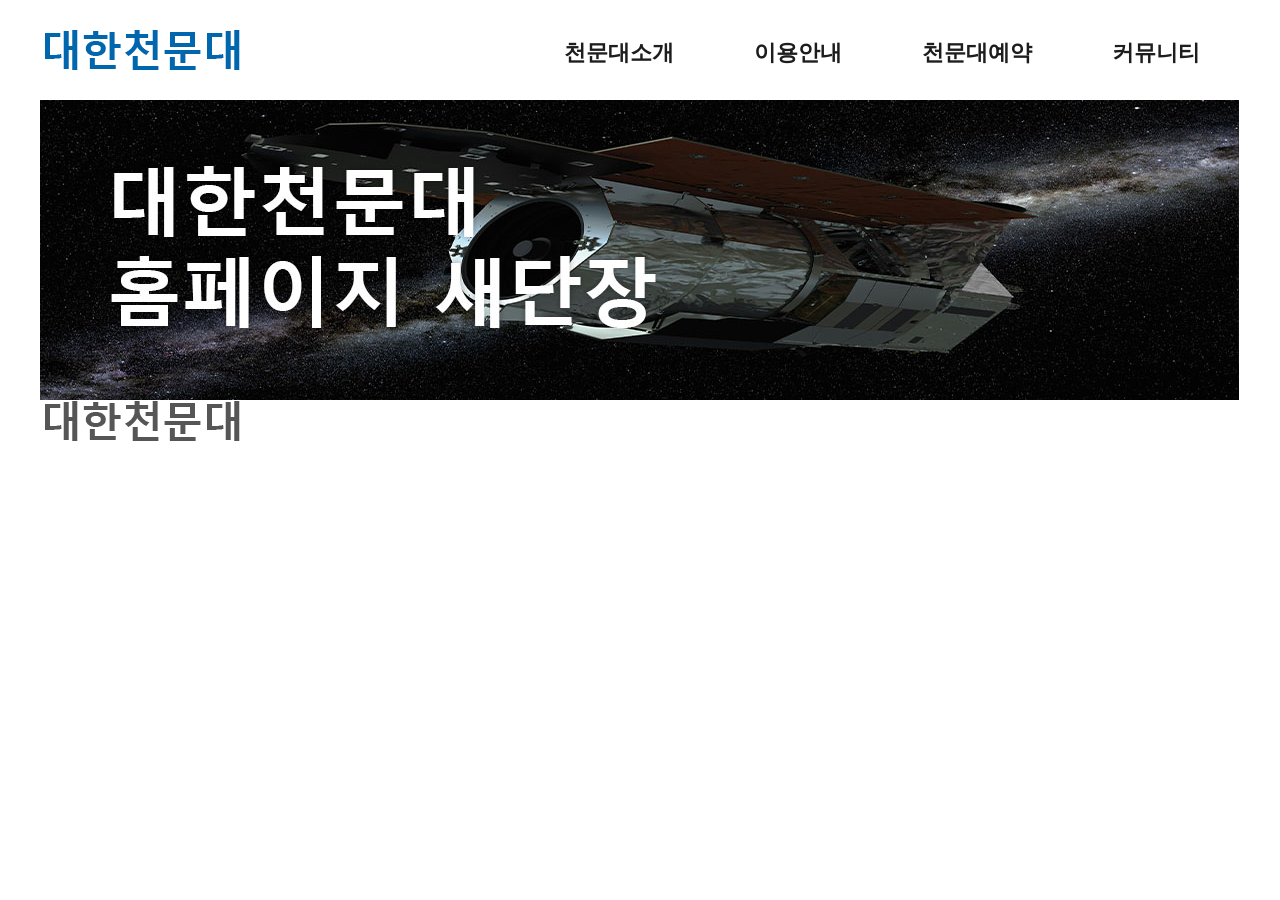
<file: Certificate_01/index.html>
<!DOCTYPE html>
<html lang="ko">
<head>
    <meta charset="UTF-8">
    <meta name="viewport" content="width=device-width, initial-scale=1.0">
    <link rel="stylesheet" href="css/main.css">
    <script src="js/jquery-1.12.3.js"></script>
    <script src="js/main.js"></script>
    <title>대한천문대</title>
</head>
<body>
    <div class="wrapper">
        <header>
            <h1><a href="#"><img src="images/logo.png" alt="대한천문대"></a></h1>
            <nav>
                <ul class="depth1">
                    <li>
                        <a href="#">천문대소개</a>
                        <ul class="depth2">
                            <li><a href="#">인사말</a></li>
                            <li><a href="#">천문대소식</a></li>
                            <li><a href="#">오시는길</a></li>
                        </ul>
                    </li>
                    <li>
                        <a href="#">이용안내</a>
                        <ul class="depth2">
                            <li><a href="#">인사말</a></li>
                            <li><a href="#">천문대소식</a></li>
                            <li><a href="#">오시는길</a></li>
                        </ul>
                    </li>
                    <li>
                        <a href="#">천문대예약</a>
                        <ul class="depth2">
                            <li><a href="#">인사말</a></li>
                            <li><a href="#">천문대소식</a></li>
                            <li><a href="#">오시는길</a></li>
                        </ul>
                    </li>
                    <li>
                        <a href="#">커뮤니티</a>
                        <ul class="depth2">
                            <li><a href="#">인사말</a></li>
                            <li><a href="#">천문대소식</a></li>
                            <li><a href="#">오시는길</a></li>
                        </ul>
                    </li>
                </ul>
            </nav>
        </header>
        <div class="visual">
            <h2 class="blind">팝업</h2>
            <ul>
                <li><img src="images/visual01.jpg" alt="대한천문대 홈페이지 새단장"></li>
                <li><img src="images/visual02.jpg" alt="이달의 별자리 특강"></li>
                <li><img src="images/visual03.jpg" alt="별사진 공모전 개최"></li>
            </ul>
        </div>
        <div class="group">
            <div class="bbs">

            </div>
            <div class="banner"></div>
            <div class="link"></div>
        </div>
        <footer>
            <div class="f_logo"><img src="images/logo_gray.png" alt="대한천문대"></div>
        </footer>
    </div>
</body>
</html>
</file>
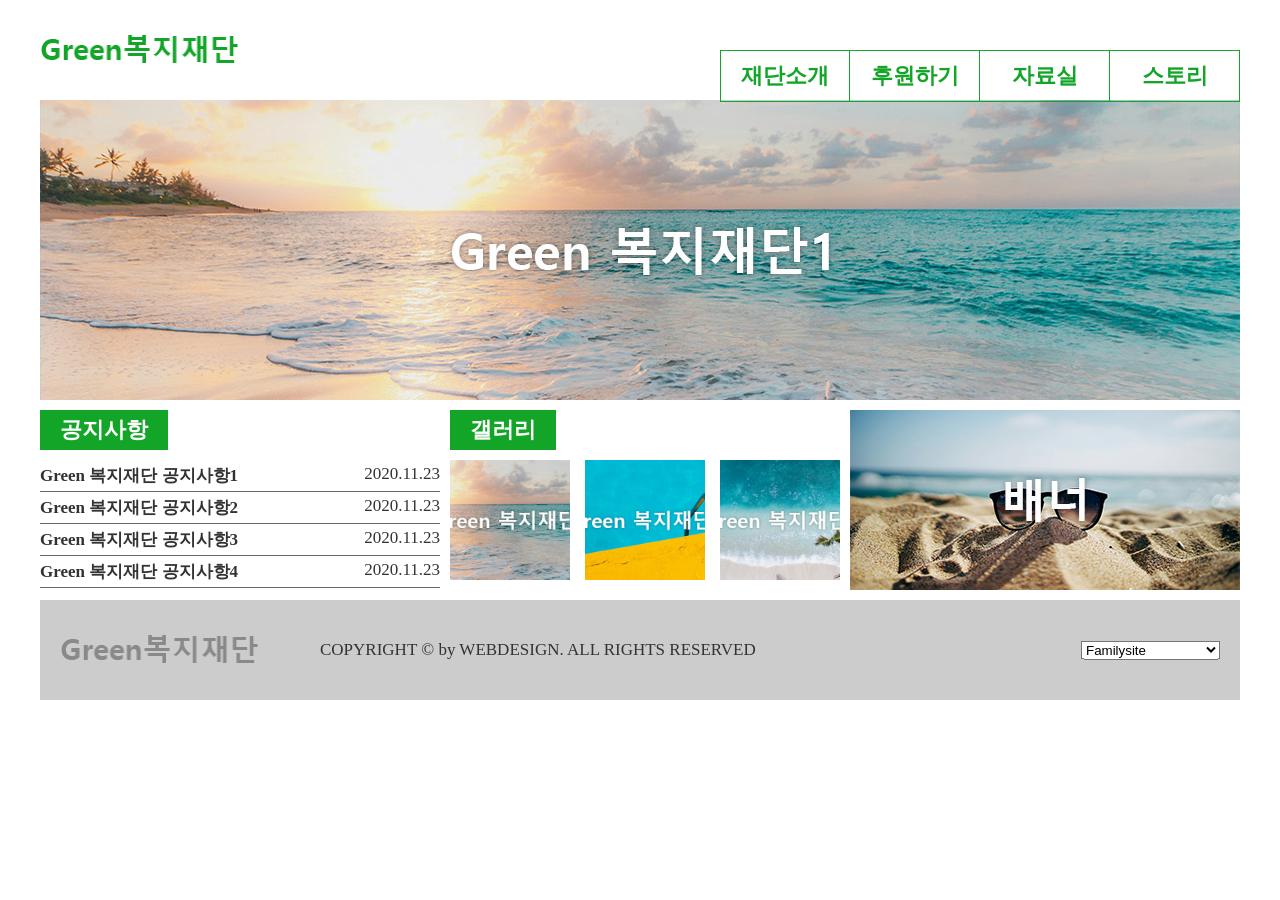
<file: certificate_04/index.html>
<!DOCTYPE html>
<html lang="ko">
<head>
    <meta charset="UTF-8">
    <meta name="viewport" content="width=device-width, initial-scale=1.0">
    <link rel="stylesheet" href="css/main.css">
    <script src="js/jquery-1.12.3.js"></script>
    <script src="js/main.js"></script>
    <title>Green복지재단</title>
</head>
<body>
    <div class="wrapper">
        <header>
            <h1><a href="#"><img src="images/logo.png" alt="그린 복지재단"></a></h1>
            <nav>
                <ul class="depth1">
                    <li>
                        <a href="#">재단소개</a>
                        <ul class="depth2">
                            <li><a href="#">설립취지</a></li>
                            <li><a href="#">연혁</a></li>
                            <li><a href="#">찾아오시는길</a></li>
                        </ul>
                    </li>
                    <li>
                        <a href="#">후원하기</a>
                        <ul class="depth2">
                            <li><a href="#">국내후원</a></li>
                            <li><a href="#">국외후원</a></li>
                            <li><a href="#">맞춤후원</a></li>
                        </ul>
                    </li>
                    <li>
                        <a href="#">자료실</a>
                        <ul class="depth2">
                            <li><a href="#">서식자료실</a></li>
                            <li><a href="#">사진자료실</a></li>
                            <li><a href="#">후원양식</a></li>
                        </ul>
                    </li>
                    <li>
                        <a href="#">스토리</a>
                        <ul class="depth2">
                            <li><a href="#">웹진</a></li>
                            <li><a href="#">보고서</a></li>
                            <li><a href="#">나의 후원</a></li>
                        </ul>
                    </li>
                </ul>
            </nav>
            <div class="h_bg"></div>
        </header>
        <div class="slide">
            <h2 class="blind">팝업</h2>
            <ul>
                <li><a href="＃"><img src="images/visual01.jpg" alt="그린 복지재단1"></a></li>
                <li><a href="＃"><img src="images/visual02.jpg" alt="그린 복지재단2"></a></li>
                <li><a href="＃"><img src="images/visual03.jpg" alt="그린 복지재단3"></a></li>
            </ul>
        </div>
        <div class="contents">
            <div class="notice">
                <h2>공지사항</h2>
                <ul>
                    <li class="pop_open">
                        <a href="#">
                            <strong>Green 복지재단 공지사항1</strong>
                            <span>2020.11.23</span>
                        </a>
                    </li>
                    <li>
                        <a href="#">
                            <strong>Green 복지재단 공지사항2</strong>
                            <span>2020.11.23</span>
                        </a>
                    </li>
                    <li>
                        <a href="#">
                            <strong>Green 복지재단 공지사항3</strong>
                            <span>2020.11.23</span>
                        </a>
                    </li>
                    <li>
                        <a href="#">
                            <strong>Green 복지재단 공지사항4</strong>
                            <span>2020.11.23</span>
                        </a>
                    </li>
                </ul>
            </div>
            <div class="gallery">
                <h2>갤러리</h2>
                <ul>
                    <li><a href="#"><img src="images/visual01.jpg" alt="그린 복지재단1"></a></li>
                    <li><a href="#"><img src="images/visual02.jpg" alt="그린 복지재단2"></a></li>
                    <li><a href="#"><img src="images/visual03.jpg" alt="그린 복지재단3"></a></li>
                </ul>
            </div>
            <div class="banner"><a href="#"><img src="images/banner.jpg" alt="배너"></a></div>
        </div>
        <div class="popup">
            <h2>복지재단 공지사항</h2>
            <p>동해물과 백두산이 마르고 닳도록 하느님이 보우하사 우리나라만세. 무궁화 삼천리 화려강 대한 사람 대한으로 길이 보전하세. 남산 위에 저 소나무, 철갑을 두른 듯 바람서리 불변함은 우리 기상일세.</p>
            <div class="close"><button>닫기</button></div>
        </div>
        <footer>
            <div class="f_logo"><img src="images/f_logo.png" alt="그린 복지재단"></div>
            <div class="copyright">COPYRIGHT © by WEBDESIGN. ALL RIGHTS RESERVED</div>
            <select>
                <option>Familysite</option>
                <option>탄소중립포인트</option>
                <option>탄소발자국</option>
                <option>한국탄소산업진흥원</option>
            </select>
        </footer>
    </div>
</body>
</html>
</file>
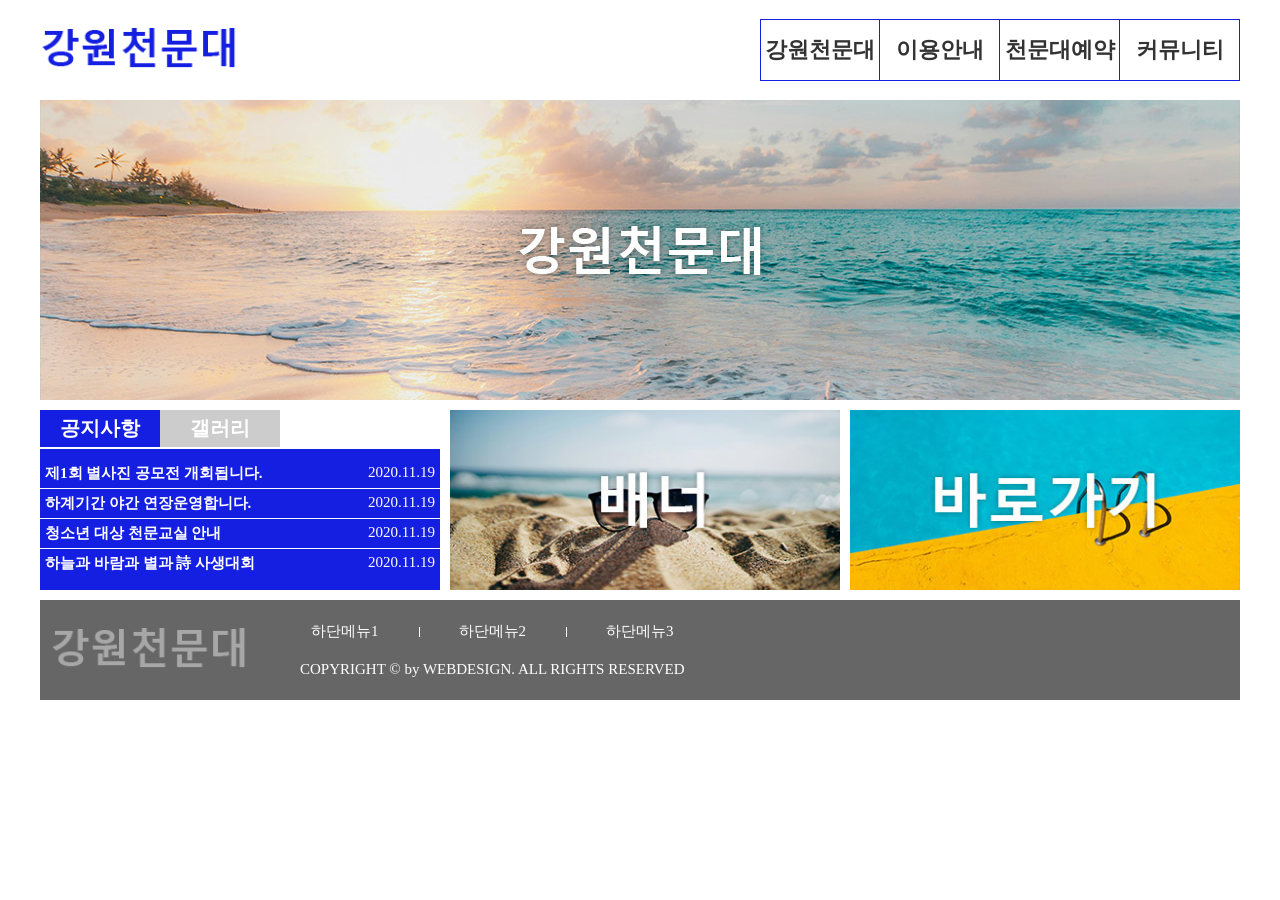
<file: Certificate_05/index.html>
<!DOCTYPE html>
<html lang="ko">
<head>
    <meta charset="UTF-8">
    <meta name="viewport" content="width=device-width, initial-scale=1.0">
    <link rel="stylesheet" href="css/main.css">
    <script src="js/jquery-1.12.3.js"></script>
    <script src="js/main.js"></script>
    <title>강원천문대</title>
</head>
<body>
    <div class="wrapper">
        <header>
            <h1><a href="#"><img src="images/logo.png" alt="강원천문대"></a></h1>
            <nav>
                <ul class="depth1">
                    <li>
                        <a href="#">강원천문대</a>
                        <ul class="depth2">
                            <li><a href="#">천문대소개</a></li>
                            <li><a href="#">인사말</a></li>
                            <li><a href="#">오시는길</a></li>
                        </ul>
                    </li>
                    <li>
                        <a href="#">이용안내</a>
                        <ul class="depth2">
                            <li><a href="#">프로그램</a></li>
                            <li><a href="#">관람시간표</a></li>
                            <li><a href="#">이달의 별자리</a></li>
                        </ul>
                    </li>
                    <li>
                        <a href="#">천문대예약</a>
                        <ul class="depth2">
                            <li><a href="#">예약하기</a></li>
                            <li><a href="#">예약확인</a></li>
                            <li><a href="#">예약취소</a></li>
                        </ul>
                    </li>
                    <li>
                        <a href="#">커뮤니티</a>
                        <ul class="depth2">
                            <li><a href="#">공지사항</a></li>
                            <li><a href="#">방문후기</a></li>
                            <li><a href="#">자유게시판</a></li>
                        </ul>
                    </li>
                </ul>
            </nav>
        </header>
        <div class="slide">
            <h2 class="blind">팝업</h2>
            <ul>
                <li><a href="#"><img src="images/visual01.jpg" alt="강원천문대"></a></li>
                <li><a href="#"><img src="images/visual02.jpg" alt="이용안내"></a></li>
                <li><a href="#"><img src="images/visual03.jpg" alt="천문대예약"></a></li>
            </ul>
        </div>
        <div class="contents">
            <div class="bbs">
                <ul>
                    <li class="notice active">
                        <button>공지사항</button>
                        <div class="tab_cont">
                            <ul>
                                <li class="pop_open">
                                    <a href="#">
                                        <strong>제1회 별사진 공모전 개회됩니다.</strong>
                                        <span>2020.11.19</span>
                                    </a>
                                </li>
                                <li>
                                    <a href="#">
                                        <strong>하계기간 야간 연장운영합니다.</strong>
                                        <span>2020.11.19</span>
                                    </a>
                                </li>
                                <li>
                                    <a href="#">
                                        <strong>청소년 대상 천문교실 안내</strong>
                                        <span>2020.11.19</span>
                                    </a>
                                </li>
                                <li>
                                    <a href="#">
                                        <strong>하늘과 바람과 별과 詩 사생대회</strong>
                                        <span>2020.11.19</span>
                                    </a>
                                </li>
                            </ul>
                        </div>
                    </li>
                    <li class="gallery ">
                        <button>갤러리</button>
                        <div class="tab_cont">
                            <ul>
                                <li><a href="#"><img src="images/visual01.jpg" alt="강원천문대"></a></li>
                                <li><a href="#"><img src="images/visual02.jpg" alt="이용안내"></a></li>
                                <li><a href="#"><img src="images/visual03.jpg" alt="천문대예약"></a></li>
                            </ul>
                        </div>
                    </li>
                </ul>
            </div>
            <div class="banner"><a href="#"><img src="images/banner.jpg" alt="배너"></a></div>
            <div class="direct"><a href="#"><img src="images/direct.jpg" alt="바로가기"></a></div>
        </div>
        <div class="popup">
            <h2>하늘과 바람과 별과 詩 사생대회</h2>
            <p>윤동주 시인의 시집 &lt;하늘과 바람과 별과 詩&gt; 출간 72주년을 맞이하여 천문대에서 개최하는 사생대회가 열립니다. 별 하나에 추억, 사랑, 쓸쓸함, 동경 그리고 시와, 어머니를 그렸던 시인처럼 별같은 마음을 가진 분들은 참여해주세요.</p>
            <div class="close"><button>닫기</button></div>
        </div>
        <footer>
            <div class="f_logo"><img src="images/f_logo.png" alt="강원천문대"></div>
            <div class="f_box">
                <ul class="f_gnb">
                    <li><a href="#">하단메뉴1</a></li>
                    <li><a href="#">하단메뉴2</a></li>
                    <li><a href="#">하단메뉴3</a></li>
                </ul>
                <div class="copyright">COPYRIGHT © by WEBDESIGN. ALL RIGHTS RESERVED</div>
            </div>
        </footer>
    </div>
</body>
</html>
</file>
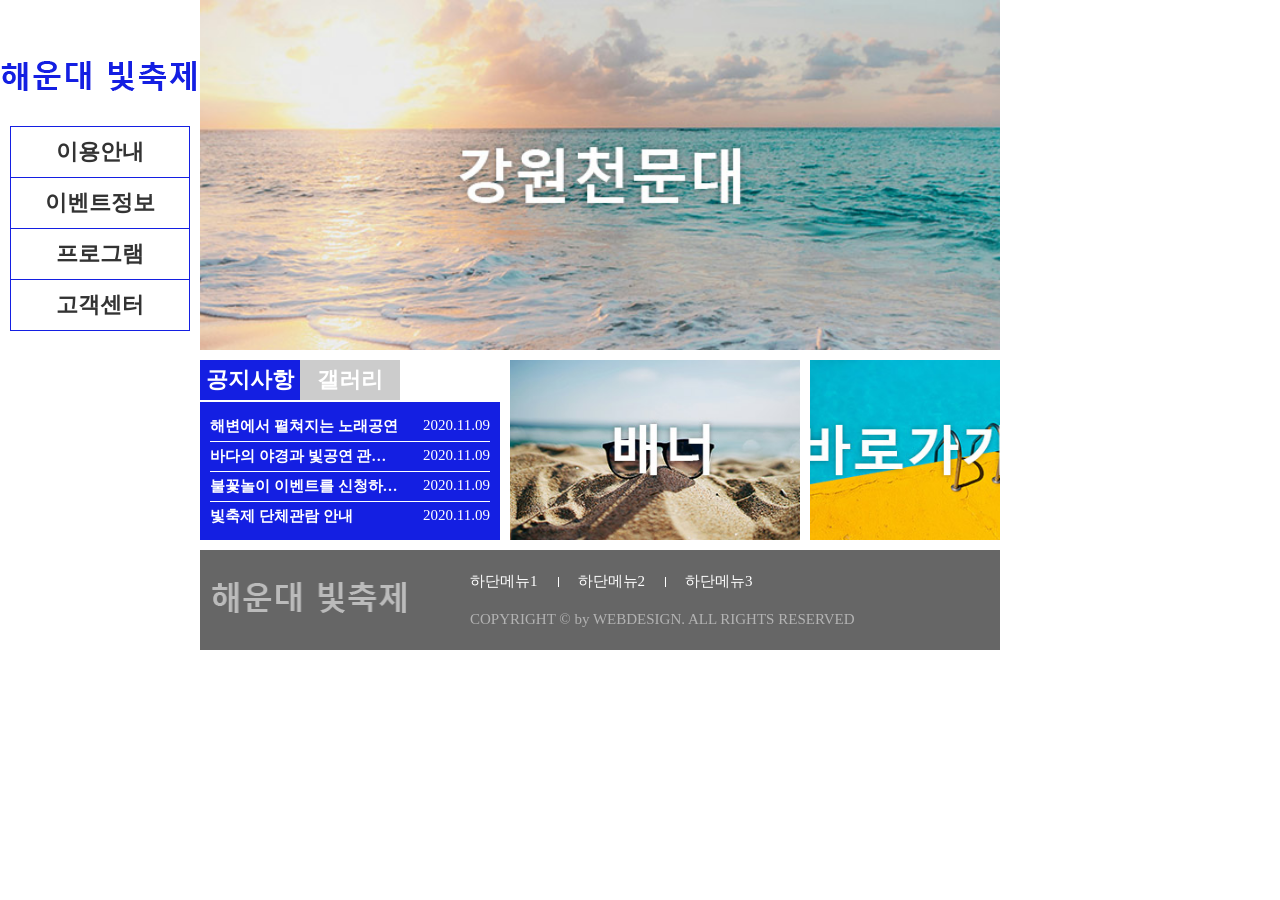
<file: Certificate_06/index.html>
<!DOCTYPE html>
<html lang="ko">
<head>
    <meta charset="UTF-8">
    <meta name="viewport" content="width=device-width, initial-scale=1.0">
    <link rel="stylesheet" href="css/main.css">
    <script src="js/jquery-1.12.3.js"></script>
    <script src="js/main.js"></script>
    <title>해운대 빛축제</title>
</head>
<body>
    <div class="wrapper">
        <header>
            <h1><a href="#"><img src="images/logo.png" alt="해운대 빛축제"></a></h1>
            <nav>
                <ul class="depth1">
                    <li>
                        <a href="#">이용안내</a>
                        <ul class="depth2">
                            <li><a href="#">이용방법</a></li>
                            <li><a href="#">이용시간</a></li>
                            <li><a href="#">이용요금</a></li>
                        </ul>
                    </li>
                    <li>
                        <a href="#">이벤트정보</a>
                        <ul class="depth2">
                            <li><a href="#">현장이벤트</a></li>
                            <li><a href="#">온라인이벤트</a></li>
                            <li><a href="#">이벤트예약</a></li>
                        </ul>
                    </li>
                    <li>
                        <a href="#">프로그램</a>
                        <ul class="depth2">
                            <li><a href="#">프로그램안내</a></li>
                            <li><a href="#">온라인예약</a></li>
                            <li><a href="#">단체예약상담</a></li>
                        </ul>
                    </li>
                    <li>
                        <a href="#">고객센터</a>
                        <ul class="depth2">
                            <li><a href="#">공지사항</a></li>
                            <li><a href="#">자주묻는질문</a></li>
                            <li><a href="#">자료실</a></li>
                        </ul>
                    </li>
                </ul>
            </nav>
        </header>
        <div class="container">
            <div class="slide">
                <h2 class="blind">팝업</h2>
                <ul>
                    <li><a href="#"><img src="images/visual01.jpg" alt="강원천문대"></a></li>
                    <li><a href="#"><img src="images/visual02.jpg" alt="이용안내"></a></li>
                    <li><a href="#"><img src="images/visual03.jpg" alt="천문대 예약"></a></li>
                </ul>
            </div>
            <div class="content">
                <div class="bbs">
                    <ul>
                        <li class="notice active">
                            <button>공지사항</button>
                            <div class="tab_cont">
                                <ul>
                                    <li class="pop_open">
                                        <a href="#">
                                            <strong>해변에서 펼쳐지는 노래공연</strong>
                                            <span>2020.11.09</span>
                                        </a>
                                    </li>
                                    <li>
                                        <a href="#">
                                            <strong>바다의 야경과 빛공연 관람하기</strong>
                                            <span>2020.11.09</span>
                                        </a>
                                    </li>
                                    <li>
                                        <a href="#">
                                            <strong>불꽃놀이 이벤트를 신청하세요</strong>
                                            <span>2020.11.09</span>
                                        </a>
                                    </li>
                                    <li>
                                        <a href="#">
                                            <strong>빛축제 단체관람 안내</strong>
                                            <span>2020.11.09</span>
                                        </a>
                                    </li>
                                </ul>
                            </div>
                        </li>
                        <li class="gallery ">
                            <button>갤러리</button>
                            <div class="tab_cont">
                                <ul>
                                    <li><a href="#"><img src="images/visual01.jpg" alt="해운대빛축제 갤러리1"></a></li>
                                    <li><a href="#"><img src="images/visual02.jpg" alt="해운대빛축제 갤러리2"></a></li>
                                    <li><a href="#"><img src="images/visual03.jpg" alt="해운대빛축제 갤러리3"></a></li>
                                </ul>
                            </div>
                        </li>
                    </ul>
                </div>
                <div class="banner"><img src="images/banner.jpg" alt="배너"></div>
                <div class="direct"><img src="images/direct.jpg" alt="바로가기"></div>
            </div>
            <div class="popup">
                <h2>빛축제 공연 정보</h2>
                <p>빛축제의 모든 공연과 전시정보를 한눈에 볼 수 있습니다. 빛축제 관련 공연과 캘린더 배포, 자전거 투어 행사, 바다 야경 명소, 빛나는 해변의 다리 등 자연환경을 살린 아름다운 해변에서의 빛축제 정보를 안내해드립니다.</p>
                <div class="close"><button>닫기</button></div>
            </div>
            <footer>
                <div class="f_logo"><img src="images/f_logo.png" alt="해운대 빛축제"></div>
                <div class="f_box">
                    <ul>
                        <li><a href="#">하단메뉴1</a></li>
                        <li><a href="#">하단메뉴2</a></li>
                        <li><a href="#">하단메뉴3</a></li>
                    </ul>
                    <div class="copyright">COPYRIGHT © by WEBDESIGN. ALL RIGHTS RESERVED</div>
                </div>
            </footer>
        </div>
    </div>
</body>
</html>
</file>
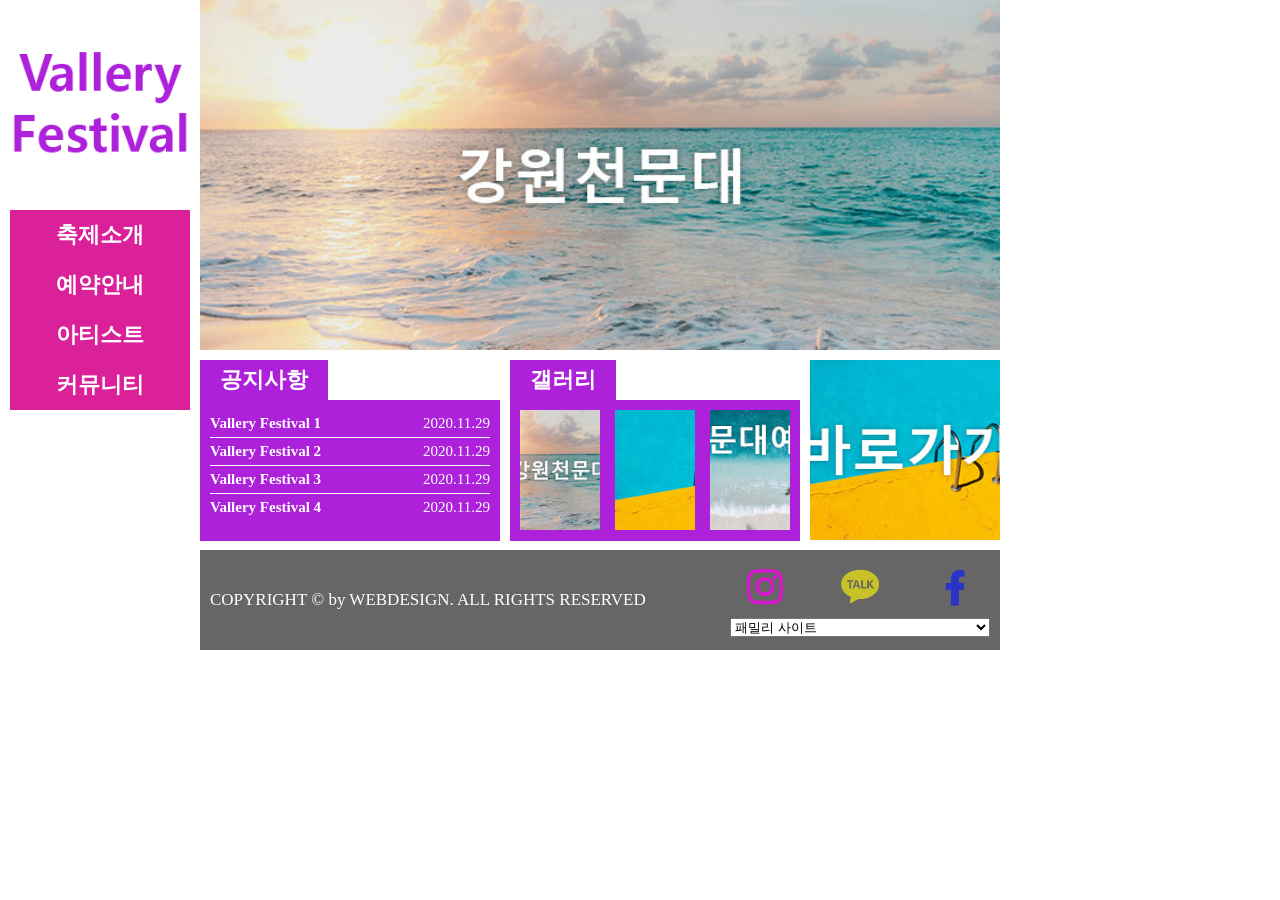
<file: Certificate_07/index.html>
<!DOCTYPE html>
<html lang="ko">
<head>
    <meta charset="UTF-8">
    <meta name="viewport" content="width=device-width, initial-scale=1.0">
    <link rel="stylesheet" href="css/main.css">
    <script src="js/jquery-1.12.3.js"></script>
    <script src="js/main.js"></script>
    <title>Vallery Festival</title>
</head>
<body>
    <div class="wrapper">
        <header>
            <h1><a href="#"><img src="images/logo.png" alt="밸러리 페스티벌"></a></h1>
            <nav>
                <ul class="depth1">
                    <li>
                        <a href="#">축제소개</a>
                        <ul class="depth2">
                            <li><a href="#">Festival소개</a></li>
                            <li><a href="#">행사장 안내</a></li>
                            <li><a href="#">조직위원회</a></li>
                        </ul>
                    </li>
                    <li>
                        <a href="#">예약안내</a>
                        <ul class="depth2">
                            <li><a href="#">예약하기</a></li>
                            <li><a href="#">예약확인/취소</a></li>
                            <li><a href="#">단체예약문의</a></li>
                        </ul>
                    </li>
                    <li>
                        <a href="#">아티스트</a>
                        <ul class="depth2">
                            <li><a href="#">고릴라즈</a></li>
                            <li><a href="#">메이저 레이저</a></li>
                            <li><a href="#">아우스게인</a></li>
                            <li><a href="#">타임로드</a></li>
                        </ul>
                    </li>
                    <li>
                        <a href="#">커뮤니티</a>
                        <ul class="depth2">
                            <li><a href="#">공지사항</a></li>
                            <li><a href="#">사진갤러리</a></li>
                            <li><a href="#">영상갤러리</a></li>
                        </ul>
                    </li>
                </ul>
            </nav>
        </header>
        <div class="container">
            <div class="slide">
                <h2 class="blind">팝업</h2>
                <ul>
                    <li><a href="#"><img src="images/visual01.jpg" alt="강원천문대"></a></li>
                    <li><a href="#"><img src="images/visual02.jpg" alt="이용안내"></a></li>
                    <li><a href="#"><img src="images/visual03.jpg" alt="천문대예약"></a></li>
                </ul>
            </div>
            <div class="content">
                <div class="notice">
                    <h2>공지사항</h2>
                    <ul>
                        <li class="pop_open">
                            <a href="#">
                                <strong>Vallery Festival 1</strong>
                                <span>2020.11.29</span>
                            </a>
                        </li>
                        <li>
                            <a href="#">
                                <strong>Vallery Festival 2</strong>
                                <span>2020.11.29</span>
                            </a>
                        </li>
                        <li>
                            <a href="#">
                                <strong>Vallery Festival 3</strong>
                                <span>2020.11.29</span>
                            </a>
                        </li>
                        <li>
                            <a href="#">
                                <strong>Vallery Festival 4</strong>
                                <span>2020.11.29</span>
                            </a>
                        </li>
                    </ul>
                </div>
                <div class="gallery">
                    <h2>갤러리</h2>
                    <ul>
                        <li><a href="#"><img src="images/visual01.jpg" alt="강원천문대"></a></li>
                        <li><a href="#"><img src="images/visual02.jpg" alt="이용안내"></a></li>
                        <li><a href="#"><img src="images/visual03.jpg" alt="천문대예약"></a></li>
                    </ul>
                </div>
                <div class="direct"><a href="#"><img src="images/direct.jpg" alt="바로가기"></a></div>
            </div>
            <div class="popup">
                <h2>Vallery Festival 공지사항</h2>
                <p>동해물과 백두산이 마르고 닳도록 하느님이 보우하사 우리나라만세. 무궁화 삼천리 화려강 대한 사람 대한으로 길이 보전하세. 남산 위에 저 소나무, 철갑을 두른 듯 바람서리 불변함은 우리 기상일세.</p>
                <div class="close"><button>닫기</button></div>
            </div>
            <footer>
                <div class="copyright">COPYRIGHT © by WEBDESIGN. ALL RIGHTS RESERVED</div>
                <div class="f_box">
                    <ul class="sns">
                        <li><a href="#"><img src="images/sns01.png" alt="인스타"></a></li>
                        <li><a href="#"><img src="images/sns02.png" alt="카톡"></a></li>
                        <li><a href="#"><img src="images/sns03.png" alt="페북"></a></li>
                    </ul>
                    <select>
                        <option>패밀리 사이트</option>
                        <option>밸러리 사이트</option>
                        <option>페스티벌</option>
                        <option>협력업체 사이트</option>
                    </select>
                </div>
            </footer>
        </div>
    </div>
</body>
</html>
</file>
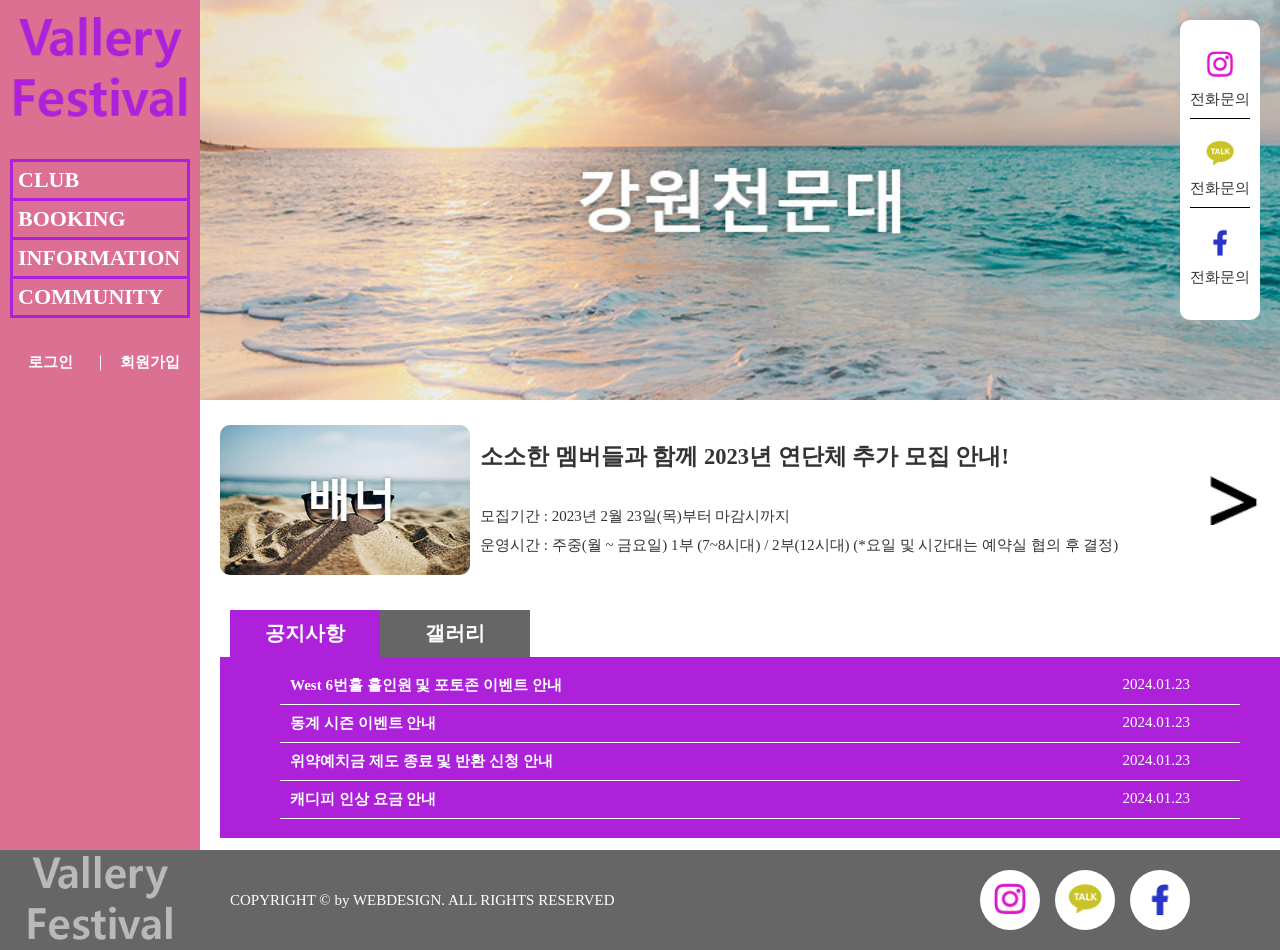
<file: Certificate_08/index.html>
<!DOCTYPE html>
<html lang="ko">
<head>
    <meta charset="UTF-8">
    <meta name="viewport" content="width=device-width, initial-scale=1.0">
    <link rel="stylesheet" href="css/main.css">
    <script src="js/jquery-1.12.3.js"></script>
    <script src="js/main.js"></script>
    <title>D유형(1)</title>
</head>
<body>
    <div class="wrapper">
        <div class="top">
            <header>
                <h1><a href="#"><img src="images/logo.png" alt="로고"></a></h1>
                <nav>
                    <ul class="depth1">
                        <li>
                            <a href="#">CLUB</a>
                            <ul class="depth2">
                                <li><a href="#">클럽소개</a></li>
                                <li><a href="#">시설안내</a></li>
                            </ul>
                        </li>
                        <li>
                            <a href="#">BOOKING</a>
                            <ul class="depth2">
                                <li><a href="#">요금안내</a></li>
                                <li><a href="#">예약안내</a></li>
                                <li><a href="#">위약안내</a></li>
                            </ul>
                        </li>
                        <li>
                            <a href="#">INFORMATION</a>
                            <ul class="depth2">
                                <li><a href="#">명예의 전당</a></li>
                                <li><a href="#">이벤트</a></li>
                                <li><a href="#">자료실</a></li>
                                <li><a href="#">포토갤러리</a></li>
                            </ul>
                        </li>
                        <li>
                            <a href="#">COMMUNITY</a>
                            <ul class="depth2">
                                <li><a href="#">공지사항</a></li>
                                <li><a href="#">Q&A</a></li>
                            </ul>
                        </li>
                    </ul>
                </nav>
                <ul>
                    <li><a href="#">로그인</a></li>
                    <li><a href="#">회원가입</a></li>
                </ul>
            </header>
            <div class="content">
                <div class="slide">
                    <ul>
                        <li><a href="#"><img src="images/visual01.jpg" alt="슬라이드1"></a></li>
                        <li><a href="#"><img src="images/visual02.jpg" alt="슬라이드2"></a></li>
                        <li><a href="#"><img src="images/visual03.jpg" alt="슬라이드3"></a></li>
                    </ul>
                </div>
                <div class="banneer">
                    <a href="#">
                        <div class="photo"><img src="images/banner.jpg" alt="배너"></div>
                        <div class="text">
                            <h2>소소한 멤버들과 함께 2023년 연단체 추가 모집 안내!</h2>
                            <ul>
                                <li>모집기간 : 2023년 2월 23일(목)부터 마감시까지</li>
                                <li>운영시간 : 주중(월 ~ 금요일) 1부 (7~8시대) / 2부(12시대) (*요일 및 시간대는 예약실 협의 후 결정)</li>
                            </ul>
                        </div>
                        <div class="arrow"><img src="images/arrow.png" alt="바로가기"></div>
                    </a>
                </div>
                <div class="bbs">
                    <ul>
                        <li class="notice active">
                            <button>공지사항</button>
                            <div class="tab_cont">
                                <ul>
                                    <li class="pop_open">
                                        <a href="#">
                                            <strong>West 6번홀 홀인원 및 포토존 이벤트 안내</strong>
                                            <span>2024.01.23</span>
                                        </a>
                                    </li>
                                    <li>
                                        <a href="#">
                                            <strong>동계 시즌 이벤트 안내</strong>
                                            <span>2024.01.23</span>
                                        </a>
                                    </li>
                                    <li>
                                        <a href="#">
                                            <strong>위약예치금 제도 종료 및 반환 신청 안내</strong>
                                            <span>2024.01.23</span>
                                        </a>
                                    </li>
                                    <li>
                                        <a href="#">
                                            <strong>캐디피 인상 요금 안내</strong>
                                            <span>2024.01.23</span>
                                        </a>
                                    </li>
                                </ul>
                            </div>
                        </li>
                        <li class="gallery ">
                            <button>갤러리</button>
                            <div class="tab_cont">
                                <ul>
                                    <li><a href="#"><img src="images/visual01.jpg" alt="갤러리1"></a></li>
                                    <li><a href="#"><img src="images/visual02.jpg" alt="갤러리2"></a></li>
                                    <li><a href="#"><img src="images/visual03.jpg" alt="갤러리3"></a></li>
                                </ul>
                            </div>
                        </li>
                    </ul>
                </div>
                <div class="direct">
                    <ul>
                        <li>
                            <a href="#">
                                <img src="images/sns01.png" alt="바로가기">
                                <span>전화문의</span>
                            </a>
                        </li>
                        <li>
                            <a href="#">
                                <img src="images/sns02.png" alt="바로가기">
                                <span>전화문의</span>
                            </a>
                        </li>
                        <li>
                            <a href="#">
                                <img src="images/sns03.png" alt="바로가기">
                                <span>전화문의</span>
                            </a>
                        </li>
                    </ul>
                </div>
            </div>
        </div>
        <div class="popup">
            <h2>West 6번홀 홀인원 및 포토존 이벤트 안내</h2>
            <p>동해물과 백두산이 마르고 닳도록 하느님이 보우하사 우리나라만세. 무궁화 삼천리 화려강 대한 사람 대한으로 길이 보전하세. 남산 위에 저 소나무, 철갑을 두른 듯 바람서리 불변함은 우리 기상일세.</p>
            <div class="close"><button>닫기</button></div>
        </div>
        <footer>
            <div class="f_logo"><img src="images/f_logo.png" alt="로고"></div>
            <div class="f_box">
                <div class="copyright">COPYRIGHT © by WEBDESIGN. ALL RIGHTS RESERVED</div>
                <ul class="sns">
                    <li><a href="#"><img src="images/sns01.png" alt="인스타"></a></li>
                    <li><a href="#"><img src="images/sns02.png" alt="인스타"></a></li>
                    <li><a href="#"><img src="images/sns03.png" alt="인스타"></a></li>
                </ul>
            </div>
        </footer>
    </div>
</body>
</html>
</file>
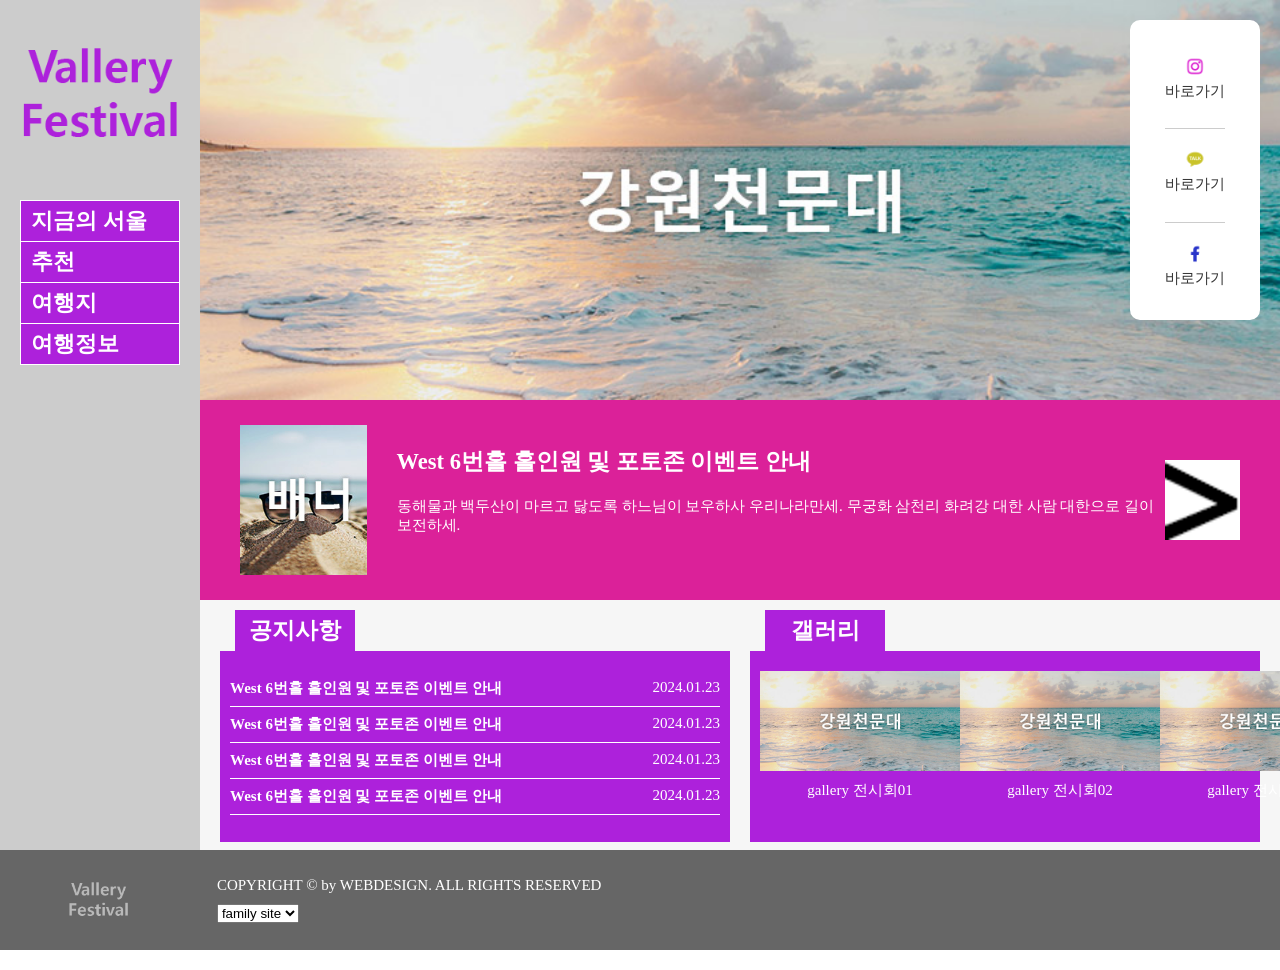
<file: Certificate_09/index.html>
<!DOCTYPE html>
<html lang="ko">
<head>
    <meta charset="UTF-8">
    <meta name="viewport" content="width=device-width, initial-scale=1.0">
    <link rel="stylesheet" href="css/main.css">
    <script src="js/jquery-1.12.3.js"></script>
    <script src="js/main.js"></script>
    <title>D-2번</title>
</head>
<body>
    <div class="wrapper">
        <div class="top">
            <header>
                <h1><a href="#"><img src="images/logo.png" alt="로고"></a></h1>
                <nav>
                    <ul class="depth1">
                        <li>
                            <a href="#">지금의 서울</a>
                            <ul class="depth2">
                                <li><a href="#">이벤트</a></li>
                                <li><a href="#">축제&행사</a></li>
                                <li><a href="#">전시</a></li>
                            </ul>
                        </li>
                        <li>
                            <a href="#">추천</a>
                            <ul class="depth2">
                                <li><a href="#">이벤트</a></li>
                                <li><a href="#">축제&행사</a></li>
                                <li><a href="#">전시</a></li>
                                <li><a href="#">전시</a></li>
                            </ul>
                        </li>
                        <li>
                            <a href="#">여행지</a>
                            <ul class="depth2">
                                <li><a href="#">이벤트</a></li>
                                <li><a href="#">축제&행사</a></li>
                                <li><a href="#">전시</a></li>
                                <li><a href="#">전시</a></li>
                            </ul>
                        </li>
                        <li>
                            <a href="#">여행정보</a>
                            <ul class="depth2">
                                <li><a href="#">이벤트</a></li>
                                <li><a href="#">축제&행사</a></li>
                                <li><a href="#">전시</a></li>
                            </ul>
                        </li>
                    </ul>
                </nav>
                <div class="menu_bg"></div>
            </header>
            <div class="content">
                <div class="cont01">
                    <div class="slide">
                        <ul>
                            <li><a href="#"><img src="images/visual01.jpg" alt="슬라이드01"></a></li>
                            <li><a href="#"><img src="images/visual02.jpg" alt="슬라이드02"></a></li>
                            <li><a href="#"><img src="images/visual03.jpg" alt="슬라이드03"></a></li>
                        </ul>
                    </div>
                    <div class="go">
                        <ul>
                            <li>
                                <a href="#">
                                    <div class="photo"><img src="images/sns01.png" alt="바로가기"></div>
                                    <span>바로가기</span>
                                </a>
                            </li>
                            <li>
                                <a href="#">
                                    <div class="photo"><img src="images/sns02.png" alt="바로가기"></div>
                                    <span>바로가기</span>
                                </a>
                            </li>
                            <li>
                                <a href="#">
                                    <div class="photo"><img src="images/sns03.png" alt="바로가기"></div>
                                    <span>바로가기</span>
                                </a>
                            </li>
                        </ul>
                    </div>
                </div>
                <div class="cont02">
                    <div class="banner">
                        <a href="#">
                            <div class="photo"><img src="images/banner.jpg" alt="배너"></div>
                            <div class="box">
                                <div class="text">
                                    <h2>West 6번홀 홀인원 및 포토존 이벤트 안내</h2>
                                    <p>동해물과 백두산이 마르고 닳도록 하느님이 보우하사 우리나라만세. 무궁화 삼천리 화려강 대한 사람 대한으로 길이 보전하세.</p>
                                </div>
                                <div class="arrow"><img src="images/arrow.png" alt="바로가기 화살표"></div>
                            </div>
                        </a>
                    </div>
                </div>
                <div class="cont03">
                    <div class="notice">
                        <h2>공지사항</h2>
                        <ul>
                            <li class="pop_open">
                                <a href="#">
                                    <strong>West 6번홀 홀인원 및 포토존 이벤트 안내</strong>
                                    <span>2024.01.23</span>
                                </a>
                            </li>
                            <li>
                                <a href="#">
                                    <strong>West 6번홀 홀인원 및 포토존 이벤트 안내</strong>
                                    <span>2024.01.23</span>
                                </a>
                            </li>
                            <li>
                                <a href="#">
                                    <strong>West 6번홀 홀인원 및 포토존 이벤트 안내</strong>
                                    <span>2024.01.23</span>
                                </a>
                            </li>
                            <li>
                                <a href="#">
                                    <strong>West 6번홀 홀인원 및 포토존 이벤트 안내</strong>
                                    <span>2024.01.23</span>
                                </a>
                            </li>
                        </ul>
                    </div>
                    <div class="gallery">
                        <h2>갤러리</h2>
                        <ul>
                            <li>
                                <a href="#">
                                    <div class="photo"><img src="images/visual01.jpg" alt="갤러리01"></div>
                                    <span>gallery 전시회01</span>
                                </a>
                            </li>
                            <li>
                                <a href="#">
                                    <div class="photo"><img src="images/visual01.jpg" alt="갤러리01"></div>
                                    <span>gallery 전시회02</span>
                                </a>
                            </li>
                            <li>
                                <a href="#">
                                    <div class="photo"><img src="images/visual01.jpg" alt="갤러리01"></div>
                                    <span>gallery 전시회03</span>
                                </a>
                            </li>
                        </ul>
                    </div>
                </div>
            </div>
        </div>
        <div class="popup">
            <h2>팝업</h2>
            <p>COPYRIGHT © by WEBDESIGN. ALL RIGHTS RESERVED COPYRIGHT © by WEBDESIGN. ALL RIGHTS RESERVED COPYRIGHT © by WEBDESIGN. ALL RIGHTS RESERVED COPYRIGHT © by WEBDESIGN. ALL RIGHTS RESERVED</p>
            <div class="close"><button>닫기</button></div>
        </div>
        <footer>
            <div class="f_logo"><img src="images/f_logo.png" alt="로고"></div>
            <div class="box">
                <div class="copyright">COPYRIGHT © by WEBDESIGN. ALL RIGHTS RESERVED</div>
                <select>
                    <option>family site</option>
                    <option>family site</option>
                    <option>family site</option>
                    <option>family site</option>
                </select>
            </div>
        </footer>
    </div>
</body>
</html>
</file>
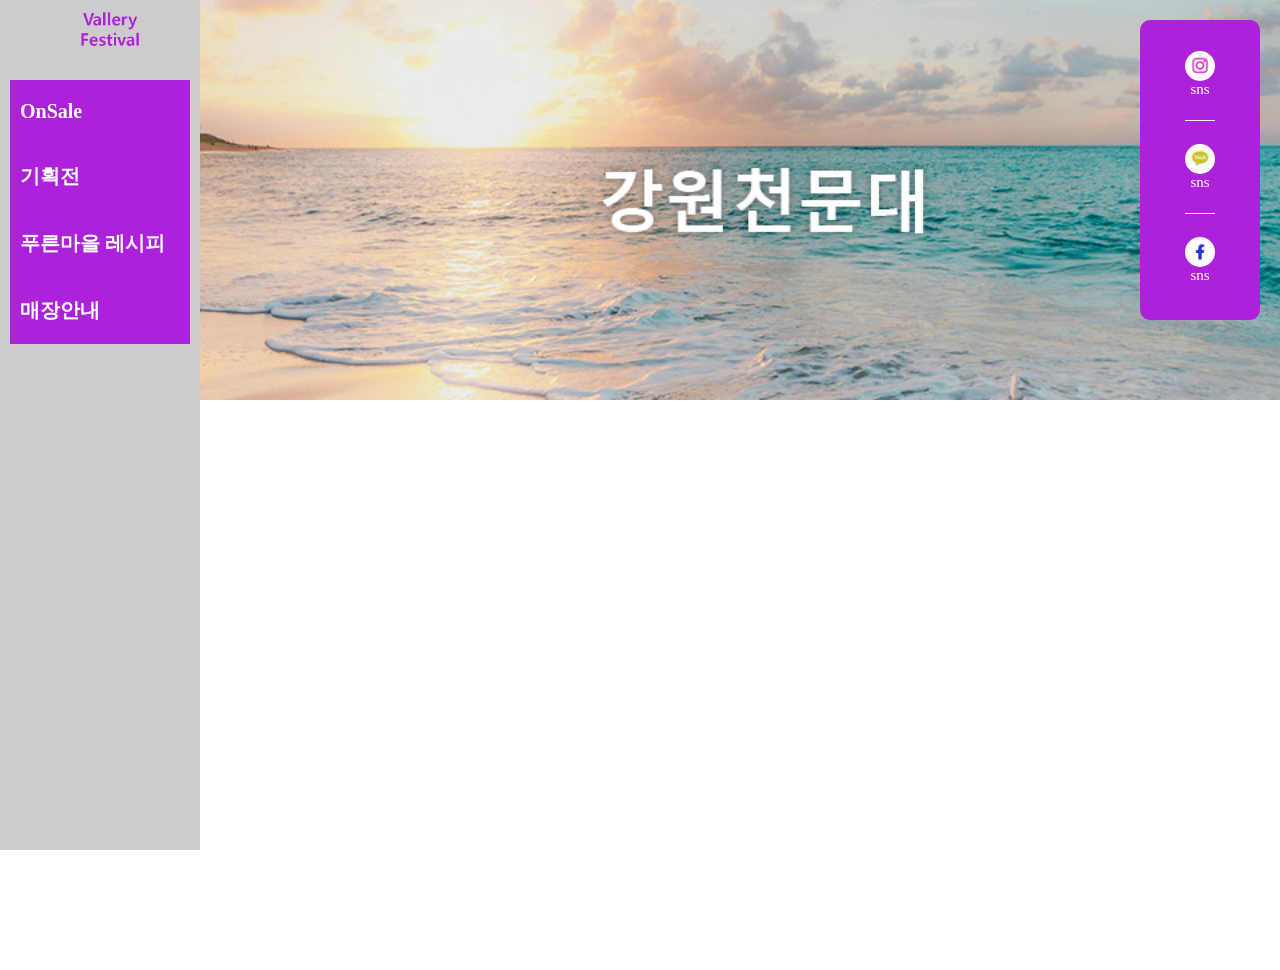
<file: Certificate_10/index.html>
<!DOCTYPE html>
<html lang="ko">
<head>
    <meta charset="UTF-8">
    <meta name="viewport" content="width=device-width, initial-scale=1.0">
    <link rel="stylesheet" href="css/main.css">
    <script src="js/jquery-1.12.3.js"></script>
    <script src="js/main.js"></script>
    <title>D유형 메뉴연습</title>
</head>
<body>
    <div class="wrapper">
        <div class="top">
            <header>
                <h1><a href="#"><img src="iamges/logo.png" alt="로고"></a></h1>
                <nav>
                    <ul class="depth1">
                        <li>
                            <a href="#">OnSale</a>
                            <ul class="depth2">
                                <li><a href="#">할인행사</a></li>
                                <li><a href="#">덤증정</a></li>
                            </ul>
                        </li>
                        <li>
                            <a href="#">기획전</a>
                            <ul class="depth2">
                                <li><a href="#">봄 먹거리</a></li>
                                <li><a href="#">여름 먹거리</a></li>
                                <li><a href="#">가을 먹거리</a></li>
                                <li><a href="#">겨울 먹거리</a></li>
                            </ul>
                        </li>
                        <li>
                            <a href="#">푸른마을 레시피</a>
                            <ul class="depth2">
                                <li><a href="#">메인요리</a></li>
                                <li><a href="#">밑반찬</a></li>
                                <li><a href="#">간식</a></li>
                                <li><a href="#">브런치</a></li>
                            </ul>
                        </li>
                        <li>
                            <a href="#">매장안내</a>
                            <ul class="depth2">
                                <li><a href="#">신규매장</a></li>
                                <li><a href="#">추천매장</a></li>
                                <li><a href="#">공지사항</a></li>
                            </ul>
                        </li>
                    </ul>
                </nav>
                <div class="menu_bg"></div>
            </header>
            <div class="content">
                <div class="cont01">
                    <div class="slide">
                        <ul>
                            <li><a href="#"><img src="iamges/visual01.jpg" alt="슬라이드01"></a></li>
                            <li><a href="#"><img src="iamges/visual02.jpg" alt="슬라이드02"></a></li>
                            <li><a href="#"><img src="iamges/visual03.jpg" alt="슬라이드03"></a></li>
                        </ul>
                    </div>
                    <div class="go">
                        <ul>
                            <li>
                                <a href="#">
                                    <div class="photo"><img src="iamges/sns01.png" alt="sns"></div>
                                    <span>sns</span>
                                </a>
                            </li>
                            <li>
                                <a href="#">
                                    <div class="photo"><img src="iamges/sns02.png" alt="sns"></div>
                                    <span>sns</span>
                                </a>
                            </li>
                            <li>
                                <a href="#">
                                    <div class="photo"><img src="iamges/sns03.png" alt="sns"></div>
                                    <span>sns</span>
                                </a>
                            </li>
                        </ul>
                    </div>
                </div>
            </div>
        </div>
    </div>
</body>
</html>
</file>
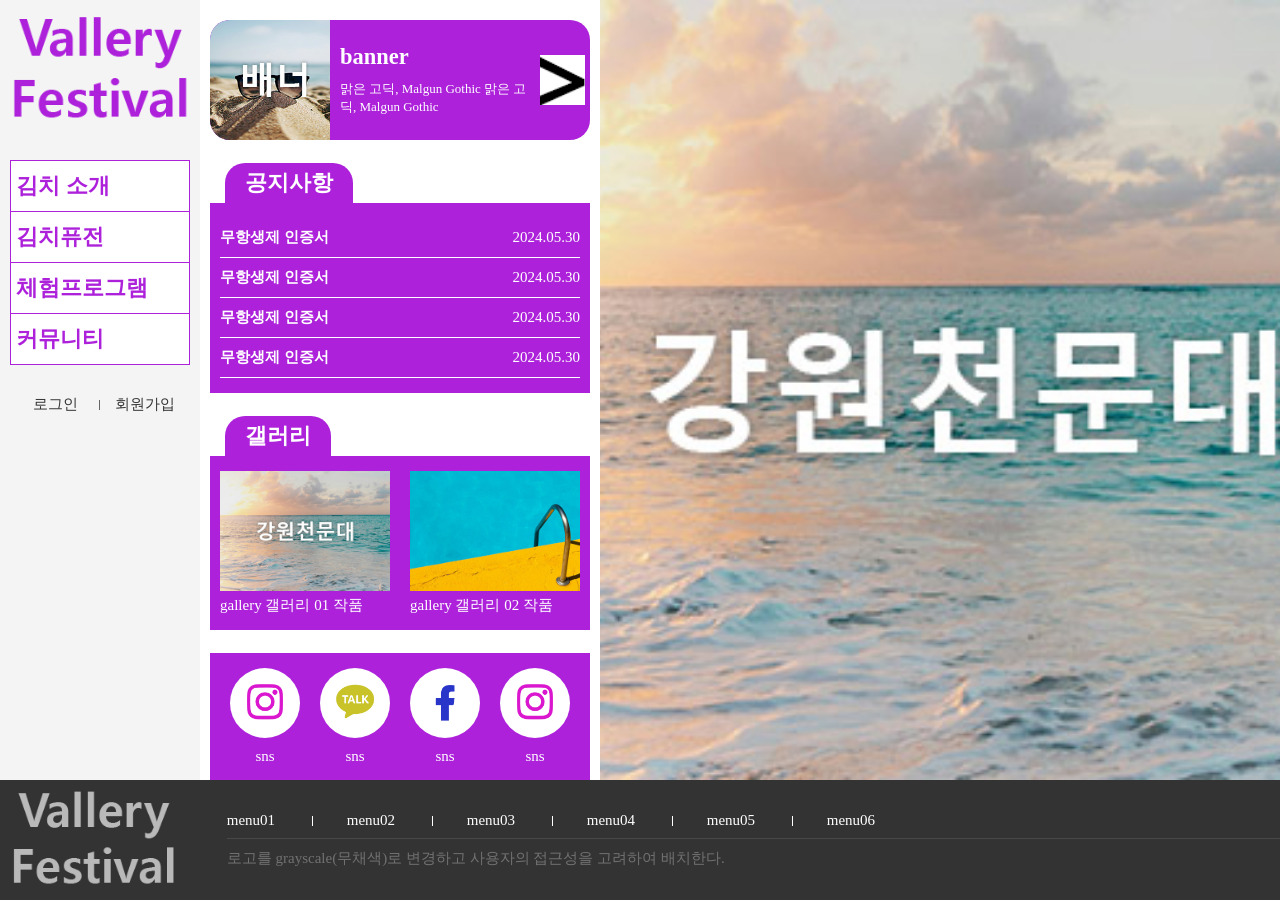
<file: Certificate_11/index.html>
<!DOCTYPE html>
<html lang="ko">
<head>
    <meta charset="UTF-8">
    <meta name="viewport" content="width=device-width, initial-scale=1.0">
    <link rel="stylesheet" href="css/main.css">
    <script src="js/jquery-1.12.3.js"></script>
    <script src="js/main.js"></script>
    <title>E유형-1</title>
</head>
<body>
    <div class="wrapper">
        <div class="top">
            <header>
                <h1><a href="#"><img src="iamges/logo.png" alt="로고"></a></h1>
                <nav>
                    <ul class="depth1">
                        <li>
                            <a href="#">김치 소개</a>
                            <ul class="depth2">
                                <li><a href="#">초대의 글</a></li>
                                <li><a href="#">김치의 유래</a></li>
                                <li><a href="#">김치 재료</a></li>
                                <li><a href="#">오시는 길</a></li>
                            </ul>
                        </li>
                        <li>
                            <a href="#">김치퓨전</a>
                            <ul class="depth2">
                                <li><a href="#">지역별 김치</a></li>
                                <li><a href="#">김치 스파게티</a></li>
                                <li><a href="#">김치 볶음밥</a></li>
                                <li><a href="#">김치 볶음밥</a></li>
                            </ul>
                        </li>
                        <li>
                            <a href="#">체험프로그램</a>
                            <ul class="depth2">
                                <li><a href="#">김치 담그기</a></li>
                                <li><a href="#">명사와 함께</a></li>
                                <li><a href="#">관람하기</a></li>
                                <li><a href="#">예약하기</a></li>
                            </ul>
                        </li>
                        <li>
                            <a href="#">커뮤니티</a>
                            <ul class="depth2">
                                <li><a href="#">공지사항</a></li>
                                <li><a href="#">참여게시판</a></li>
                                <li><a href="#">자료실</a></li>
                            </ul>
                        </li>
                    </ul>
                </nav>
                <ul>
                    <li><a href="#">로그인</a></li>
                    <li><a href="#">회원가입</a></li>
                </ul>
            </header>
            <div class="content">
                <div class="banner">
                    <a href="#">
                        <img src="iamges/banner.jpg" alt="banner">
                        <div class="txt">
                            <h2>banner</h2>
                            <p>맑은 고딕, Malgun Gothic 맑은 고딕, Malgun Gothic</p>
                        </div>
                        <div class="arrow">
                            <img src="iamges/arrow.png" alt="arrow">
                        </div>
                    </a>
                </div>
                <div class="notice">
                    <h2>공지사항</h2>
                    <ul>
                        <li class="pop_open">
                            <a href="#">
                                <strong>무항생제 인증서</strong>
                                <span>2024.05.30</span>
                            </a>
                        </li>
                        <li>
                            <a href="#">
                                <strong>무항생제 인증서</strong>
                                <span>2024.05.30</span>
                            </a>
                        </li>
                        <li>
                            <a href="#">
                                <strong>무항생제 인증서</strong>
                                <span>2024.05.30</span>
                            </a>
                        </li>
                        <li>
                            <a href="#">
                                <strong>무항생제 인증서</strong>
                                <span>2024.05.30</span>
                            </a>
                        </li>
                    </ul>
                </div>
                <div class="gallery">
                    <h2>갤러리</h2>
                    <ul>
                        <li>
                            <a href="#">
                                <img src="iamges/visual01.jpg" alt="갤러리01">
                                <span>gallery 갤러리 01 작품</span>
                            </a>
                        </li>
                        <li>
                            <a href="#">
                                <img src="iamges/visual02.jpg" alt="갤러리02">
                                <span>gallery 갤러리 02 작품</span>
                            </a>
                        </li>
                    </ul>
                </div>
                <div class="go">
                    <ul>
                        <li>
                            <a href="#">
                                <img src="iamges/sns01.png" alt="sns">
                                <p>sns</p>
                            </a>
                        </li>
                        <li>
                            <a href="#">
                                <img src="iamges/sns02.png" alt="sns">
                                <p>sns</p>
                            </a>
                        </li>
                        <li>
                            <a href="#">
                                <img src="iamges/sns03.png" alt="sns">
                                <p>sns</p>
                            </a>
                        </li>
                        <li>
                            <a href="#">
                                <img src="iamges/sns01.png" alt="sns">
                                <p>sns</p>
                            </a>
                        </li>
                    </ul>
                </div>
            </div>
            <div class="slide">
                <ul>
                    <li><a href="#"><img src="iamges/visual01.jpg" alt="slide01"></a></li>
                    <li><a href="#"><img src="iamges/visual02.jpg" alt="slide02"></a></li>
                    <li><a href="#"><img src="iamges/visual03.jpg" alt="slide03"></a></li>
                </ul>
            </div>
        </div>
        <div class="popup">
            <h2>popup</h2>
            <p>사이트 구조도를 참고하여 메인 메뉴(main menu)와 서브 메뉴(sub menu)로 구성하고, 별도의 스팟 메뉴(spot menu)를 둔다. 스팟 메뉴 명칭은 「로그인과 「회원가입」으로 각각 지정한다. (1) 메인 메뉴(main menu) 효과[와이어프레임</p>
            <div class="close"><button>닫기</button></div>
        </div>
        <footer>
            <div class="f_logo"><img src="iamges/f_logo.png" alt="f_logo"></div>
            <div class="box">
                <ul>
                    <li><a href="#">menu01</a></li>
                    <li><a href="#">menu02</a></li>
                    <li><a href="#">menu03</a></li>
                    <li><a href="#">menu04</a></li>
                    <li><a href="#">menu05</a></li>
                    <li><a href="#">menu06</a></li>
                </ul>
                <div class="copyright">로고를 grayscale(무채색)로 변경하고 사용자의 접근성을 고려하여 배치한다.</div>
            </div>
        </footer>
    </div>
</body>
</html>
</file>
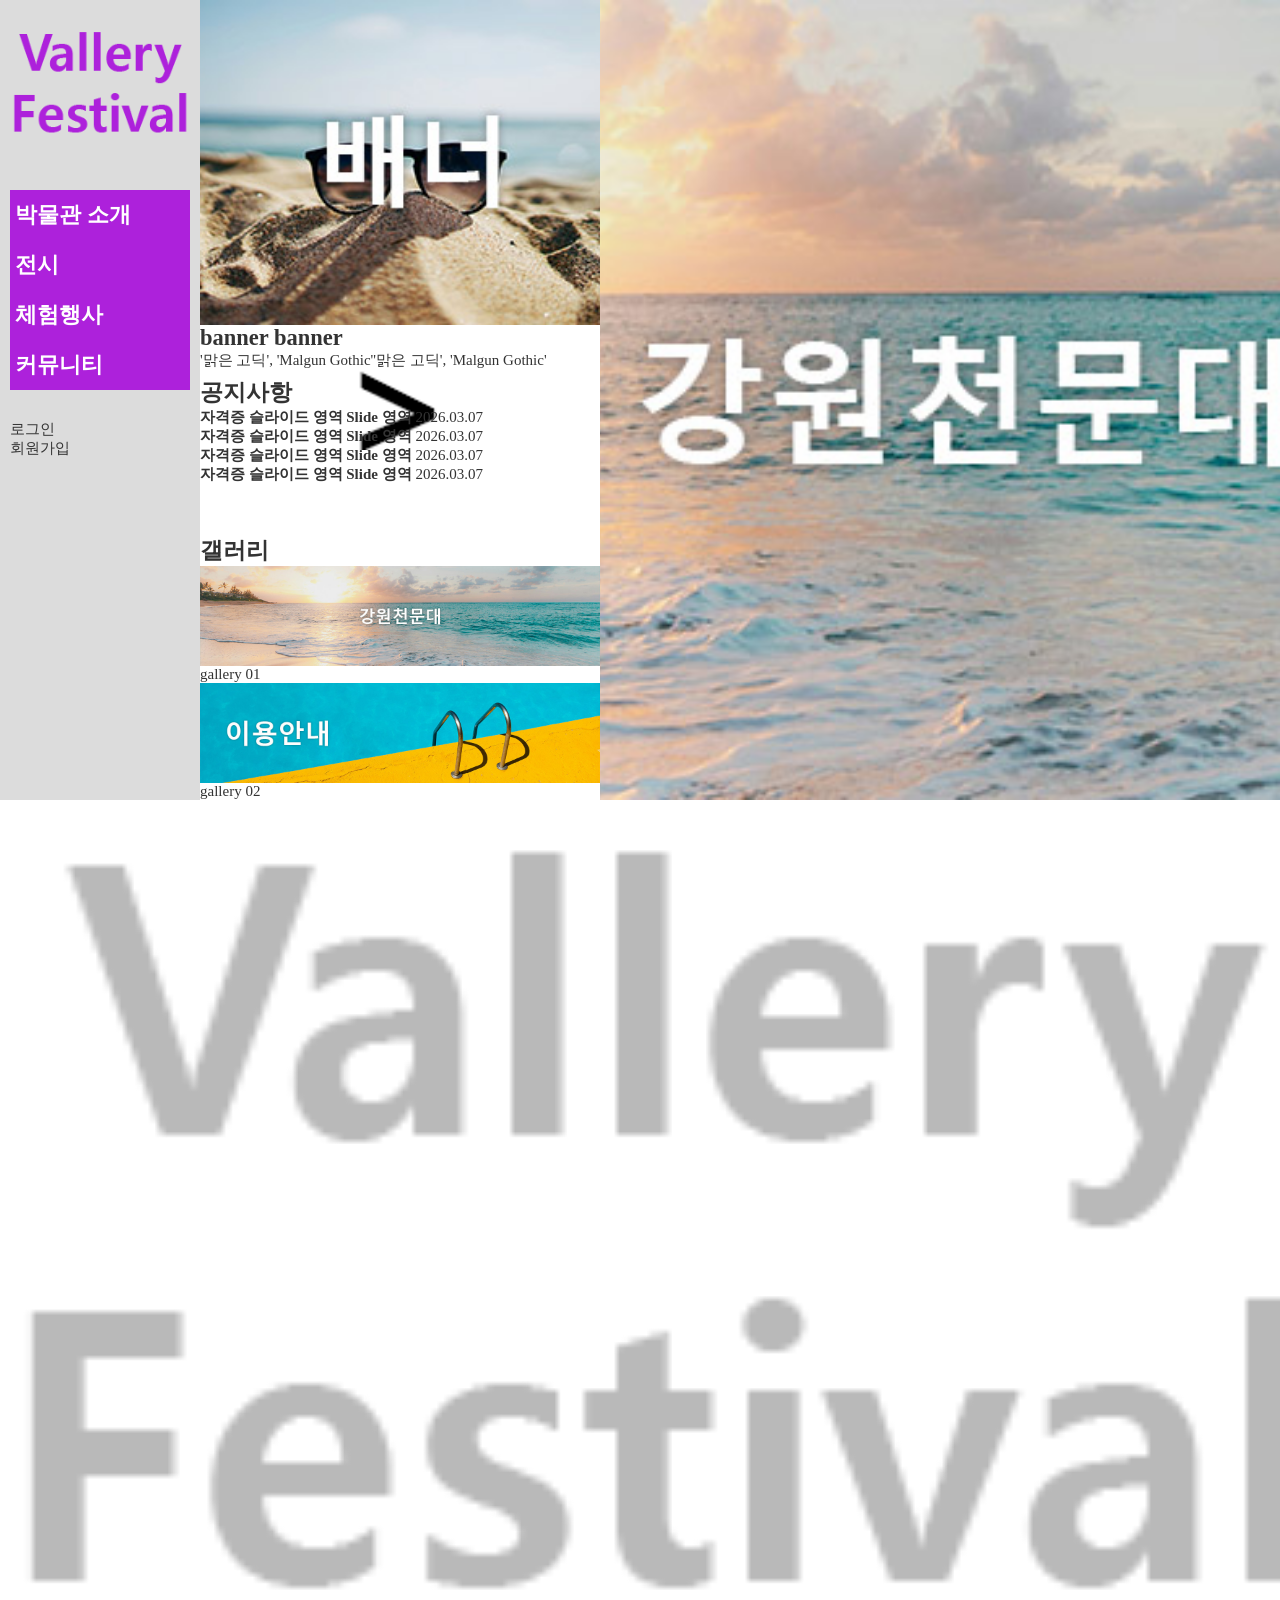
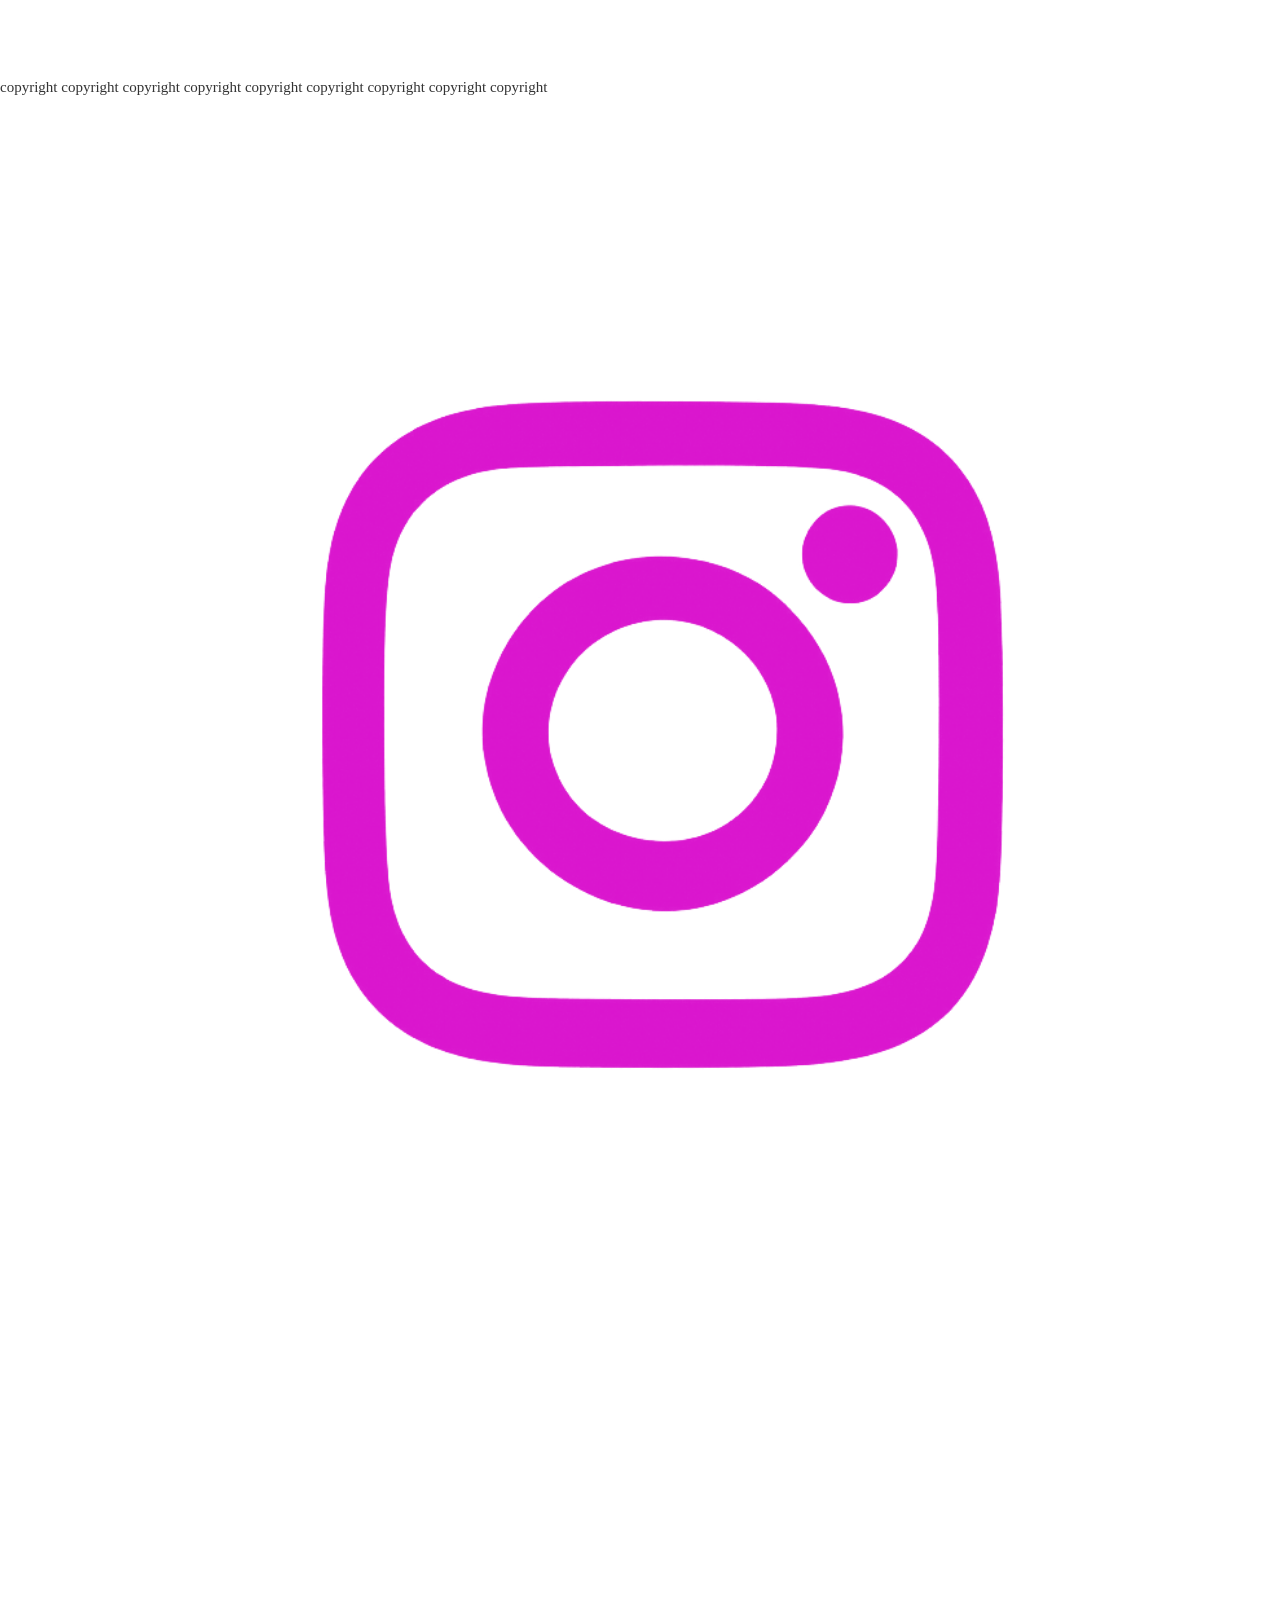
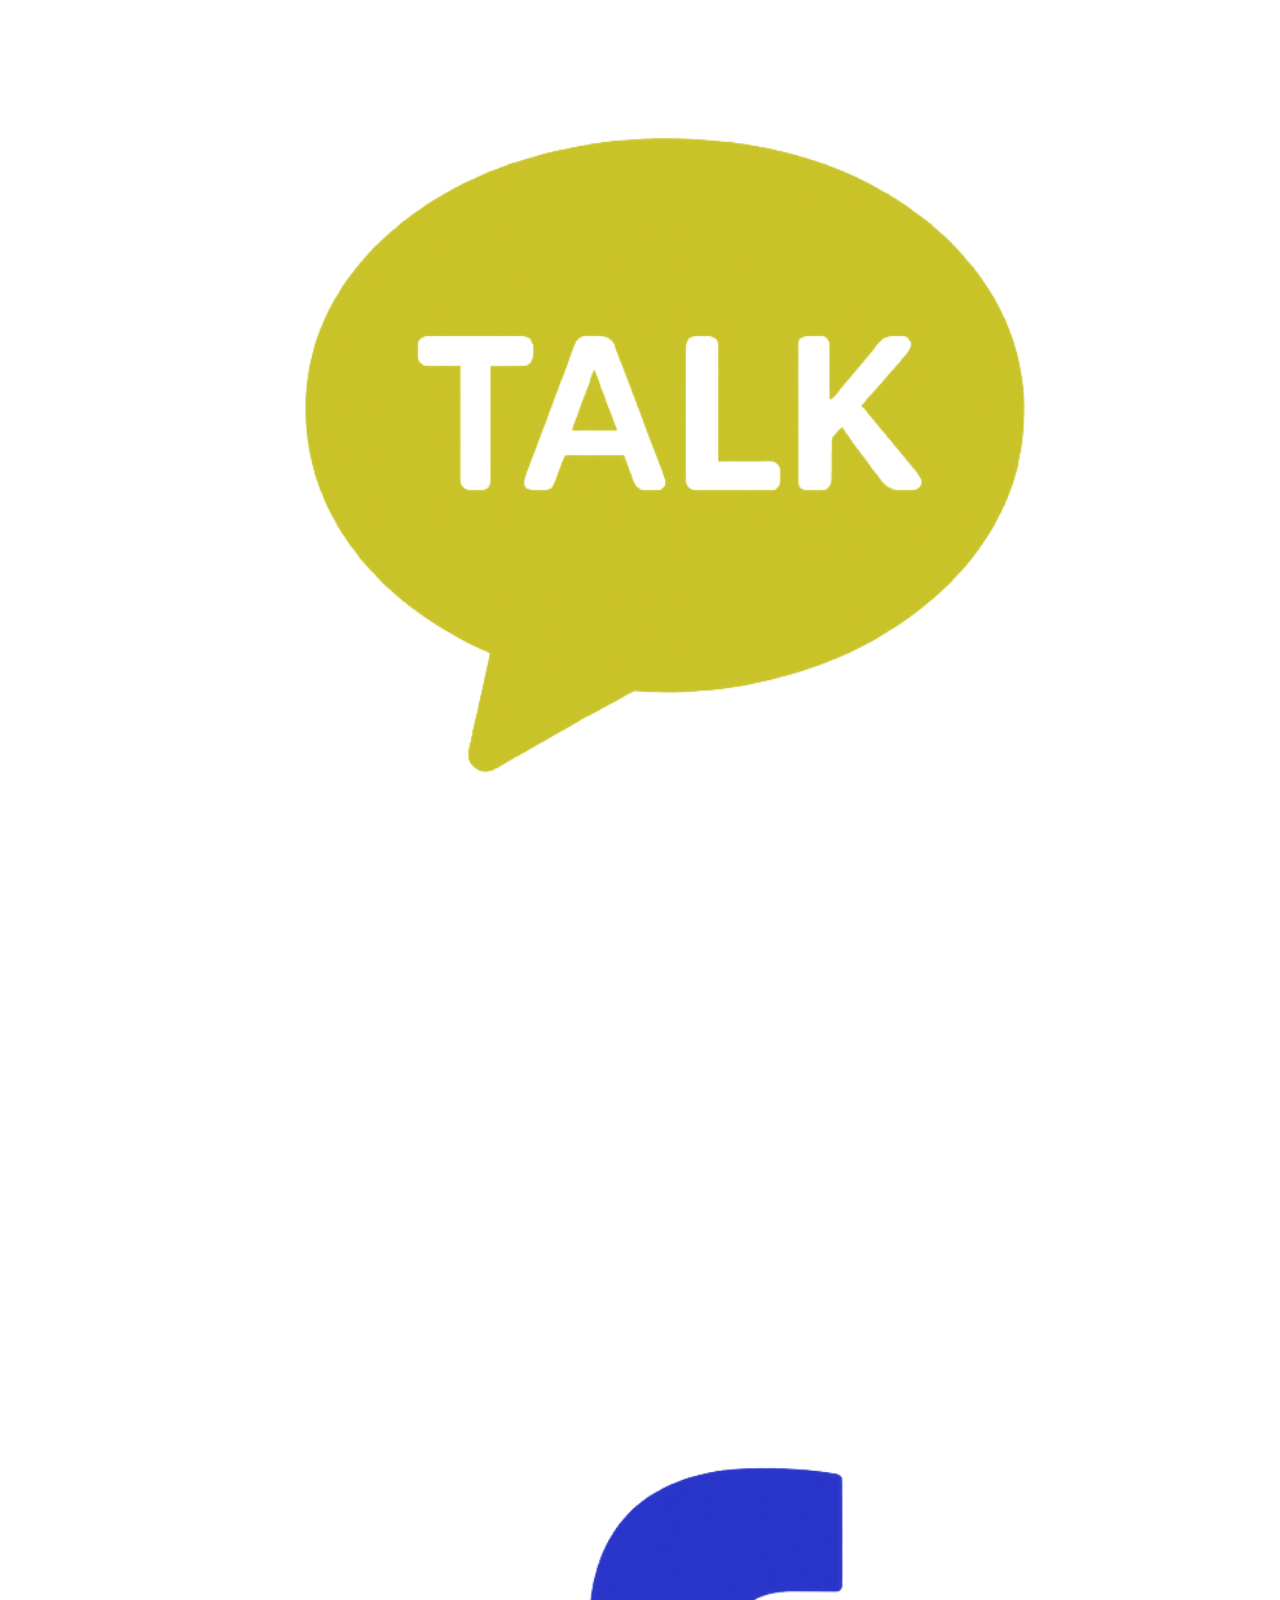
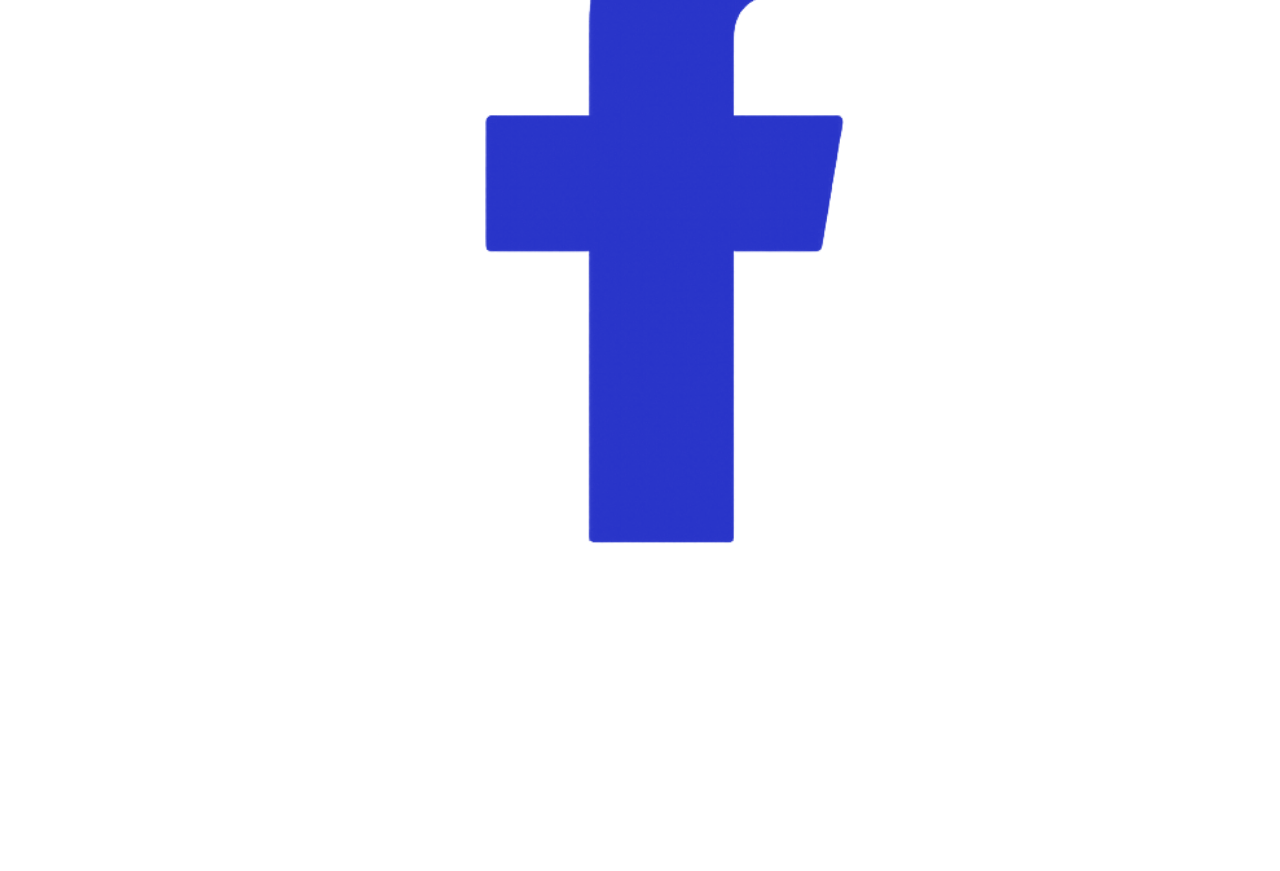
<file: Certificate_12/index.html>
<!DOCTYPE html>
<html lang="ko">
<head>
    <meta charset="UTF-8">
    <meta name="viewport" content="width=device-width, initial-scale=1.0">
    <link rel="stylesheet" href="css/main.css">
    <link rel="stylesheet" href="css/style.css">
    <script src="js/jquery-1.12.3.js"></script>
    <script src="js/main.js"></script>
    <title>E유형-2(메뉴&fadein-out slide)</title>
</head>
<body>
    <div class="wrapper">
        <div class="top">
            <header>
                <h1><a href="#"><img src="iamges/logo.png" alt="logo"></a></h1>
                <nav>
                    <ul class="depth1">
                        <li>
                            <a href="#">박물관 소개</a>
                            <ul class="depth2">
                                <li><a href="#">인사말</a></li>
                                <li><a href="#">박물관연혁</a></li>
                                <li><a href="#">박물관 조직도</a></li>
                                <li><a href="#">오시는 길</a></li>
                            </ul>
                        </li>
                        <li>
                            <a href="#">전시</a>
                            <ul class="depth2">
                                <li><a href="#">전시 리스트</a></li>
                                <li><a href="#">전시일정</a></li>
                                <li><a href="#">특별전</a></li>
                                <li><a href="#">지역작가</a></li>
                            </ul>
                        </li>
                        <li>
                            <a href="#">체험행사</a>
                            <ul class="depth2">
                                <li><a href="#">문화행사</a></li>
                                <li><a href="#">진로체험</a></li>
                                <li><a href="#">명사특강</a></li>
                            </ul>
                        </li>
                        <li>
                            <a href="#">커뮤니티</a>
                            <ul class="depth2">
                                <li><a href="#">사용자메뉴얼</a></li>
                                <li><a href="#">박물관 약도</a></li>
                                <li><a href="#">게시판</a></li>
                            </ul>
                        </li>
                    </ul>
                </nav>
                <ul>
                    <li><a href="#">로그인</a></li>
                    <li><a href="#">회원가입</a></li>
                </ul>
            </header>
            <div class="content">
                <div class="banner">
                    <a href="#">
                        <img src="iamges/banner.jpg" alt="banner">
                        <div class="txt">
                            <h2>banner banner</h2>
                            <p>'맑은 고딕', 'Malgun Gothic''맑은 고딕', 'Malgun Gothic'</p>
                        </div>
                        <div class="arrow"><img src="iamges/arrow.png" alt="arrow"></div>
                    </a>
                </div>
                <div class="notice">
                    <h2>공지사항</h2>
                    <ul>
                        <li class="pop_open">
                            <a href="#">
                                <strong>자격증 슬라이드 영역 Slide 영역</strong>
                                <span>2026.03.07</span>
                            </a>
                        </li>
                        <li>
                            <a href="#">
                                <strong>자격증 슬라이드 영역 Slide 영역</strong>
                                <span>2026.03.07</span>
                            </a>
                        </li>
                        <li>
                            <a href="#">
                                <strong>자격증 슬라이드 영역 Slide 영역</strong>
                                <span>2026.03.07</span>
                            </a>
                        </li>
                        <li>
                            <a href="#">
                                <strong>자격증 슬라이드 영역 Slide 영역</strong>
                                <span>2026.03.07</span>
                            </a>
                        </li>
                    </ul>
                </div>
                <div class="gallery">
                    <h2>갤러리</h2>
                    <ul>
                        <li>
                            <a href="#">
                                <img src="iamges/visual01.jpg" alt="gall">
                                <p>gallery 01</p>
                            </a>
                        </li>
                        <li>
                            <a href="#">
                                <img src="iamges/visual02.jpg" alt="gall02">
                                <p>gallery 02</p>
                            </a>
                        </li>
                    </ul>
                </div>
            </div>
            <div class="slide">
                <h2 class="blind">팝업</h2>
                <ul>
                    <li><a href="#"><img src="iamges/visual01.jpg" alt="팝업1"></a></li>
                    <li><a href="#"><img src="iamges/visual02.jpg" alt="팝업2"></a></li>
                    <li><a href="#"><img src="iamges/visual03.jpg" alt="팝업3"></a></li>
                </ul>
            </div>
        </div>
        <div class="popup">
            <h2>팝업 스토어 안내</h2>
            <p>E유형-2 팝업 스토어 안내 E유형-2 팝업 스토어 안내 E유형-2 팝업 스토어 안내</p>
            <div class="close"><button>닫기</button></div>
        </div>
        <footer>
            <div class="f_loo"><img src="iamges/f_logo.png" alt="logo"></div>
            <div class="copyright">copyright copyright copyright copyright copyright copyright copyright copyright copyright</div>
            <ul class="sns">
                <li><a href="#"><img src="iamges/sns01.png" alt="sns"></a></li>
                <li><a href="#"><img src="iamges/sns02.png" alt="sns"></a></li>
                <li><a href="#"><img src="iamges/sns03.png" alt="sns"></a></li>
            </ul>
        </footer>
    </div>
</body>
</html>
</file>
<file: Certificate_01/css/main.css>
*{
    margin: 0;
    padding: 0;
    box-sizing: border-box;
}
li{
    list-style: none;
}
a{
    color: inherit;
    text-decoration: none;  /* 밑줄 삭제 */
}
.blind{
    display: none;
}
body{
    font-family: '맑은고딕';
    font-size: 15px;
    color: #333;
    background-color: #fff;
}
.wrapper{
    width: 1200px;
    margin: 0 auto; /* 가운데 정렬 */
}

header{
    display: flex;
    justify-content: space-between;
    align-items: center;
    height: 100px;
    position: relative;
    z-index: 100;
    padding: 5px 0 0 0;
}
header h1 a{
    display: block;
    height: 100%;
}
header h1 a img{
    width: 100%;
    height: 100%;
    object-fit: cover;
    vertical-align: top;
}
header nav ul.depth1{
    display: flex;
}
header nav ul.depth1 > li{
    /* width: 150px; */
    text-align: center;
    position: relative;
}
header nav ul.depth1 > li > a{
    display: block;
    font-size: 22px;
    font-weight: 700;
    line-height: 80px;
    color: #1d1d1d;
    padding: 0 40px;
}
header nav ul.depth1 > li.active > a{
    background-color: #0066ad;
    color: #fff;
}
header nav ul.depth1 > li > ul.depth2{
    position: absolute;
    left: 0;
    top: 80px;
    width: 100%;
    background-color: #fff;
    text-align: center;
    border: 1px solid #30a313;
    color: #30a313;
    display: none;
}
header nav ul.depth1 > li.active > ul.depth2{
    display: block;
}
header nav ul.depth1 > li > ul.depth2 > li > a{
    display: block;
    padding: 10px 0;
}
header nav ul.depth1 > li > ul.depth2 > li > a:hover,
header nav ul.depth1 > li > ul.depth2 > li > a:focus{
    background-color: #30a313;
    color: #fff;
    font-weight: 700;
}
.visual{
    height: 300px;
    position: relative;
}
.visual ul li{
    position: absolute;
    left: 0;
    top: 0;
    width: 100%;
    height: 100%;
}
</file>
<file: certificate_04/css/main.css>
*{
    margin: 0;
    padding: 0;
    box-sizing: border-box;
}
ul{
    list-style: none;
}
a{
    color: inherit;
    text-decoration: none;
}
button{
    border: none;
    background-color: transparent;
    cursor: pointer;
}
.wrapper{
    width: 1200px;
    margin: 0 auto;
    position: relative;
}
.blind{
    display: none;
}
body{
    font-family: '맑은 고딕', 'Malgun Gothic';
    font-size: 17px;
    color: #333;
    background-color: #fff;
}
img{
    width: 100%;
    height: 100%;
    object-fit: cover;
    vertical-align: top;
}

header{
    height: 100px;
    display: flex;
    justify-content: space-between;
    position: relative;
    z-index: 100;
    align-items: center;
}

header h1 a{
    display: block;
    width: 200px;
    height: 40px;
}
header h1 a img{
    object-fit: contain;
}
header nav{
    position: absolute;
    top: 50px;
    right: 0;
}
header nav ul.depth1{
    display: flex;
}
header nav ul.depth1 > li{
    position: relative;
}
header nav ul.depth1 > li > a{
    display: block;
    line-height: 50px;
    width: 130px;
    text-align: center;
    border: 1px solid #13a527;
    color: #13a527;
    font-size: 22px;
    font-weight: 700;
}
header nav ul.depth1 > li:not(:first-child) > a{
    border-left: none;
}
header nav ul.depth1 > li.active > a,
header nav ul.depth1 > li > a:focus{
    background-color: #13a527;
    color: #fff;
}
header nav ul.depth1 > li > ul.depth2{
    position: absolute;
    left: 0;
    top: 50px;
    width: 100%;
    display: none;
}
header nav ul.depth1 > li > ul.depth2 > li > a{
    display: block;
    padding: 10px 10px;
    text-align: center;
}
header nav ul.depth1 > li > ul.depth2 > li > a:hover,
header nav ul.depth1 > li > ul.depth2 > li > a:focus{
    background-color: #fff;
    color: #13a527;
    font-weight: 700;
}
header .h_bg{
    position: absolute;
    z-index: -1;
    left: 0;
    top: 100px;
    width: 100%;
    height: 150px;
    background-color: #13a527;
    display: none;
}
.slide{
    height: 300px;
    position: relative;
    overflow: hidden;
}
.slide ul{
    display: flex;
    position: absolute;
    top: 0;
    left: 0;
    width: 3600px;
    height: 100%;
}
.slide ul li{
    width: 1200px;
    height: 100%;
}
.slide ul li a{
    display: block;
}
.contents{
    display: flex;
    height: 200px;
    padding: 10px 0;
}
.contents h2{
    display: inline-block;
    font-size: 22px;
    font-weight: 700;
    background-color: #13a527;
    color: #fff;
    padding: 5px 20px;
    margin-bottom: 10px;
}
.contents .notice{
    width: 400px;
}
.contents .notice ul li a{
    display: flex;
    justify-content: space-between;
    padding: 4px 0;
    border-bottom: 1px solid #666;
}
.contents .gallery,
.contents .banner{
    width: 400px;
    padding-left: 10px;
}
.contents .gallery ul{
    display: flex;
    align-items: center;
    justify-content: space-between;
}
.contents .gallery ul li{
    width: 120px;
}
.contents .gallery ul li a{
    display: block;
    height: 120px;
}
.popup{
    position: absolute;
    left: 50%;
    top: 50%;
    transform: translate(-50%, -50%);
    width: 500px;
    height: 300px;
    background-color: #13a527;
    color: #fff;
    z-index: 101;
    padding: 20px;
    display: none;
}
.popup p{
    margin: 20px 0;
}
.popup .close{
    position: absolute;
    right: 20px;
    bottom: 20px;
}
.popup .close button{
    background-color: #fff;
    color: #13a527;
    font-weight: 700;
    padding: 5px 20px;
}
footer{
    height: 100px;
    display: flex;
    gap: 0 60px;
    align-items: center;
    position: relative;
    background-color: #ccc;
    padding-left: 20px;
}
footer .f_logo{
    width: 200px;
    height: 40px;
}
footer .f_logo img{
    object-fit: contain;
}
footer select{
    position: absolute;
    top: 50%;
    right: 20px;
    transform: translateY(-50%);
}
</file>
<file: Certificate_05/css/main.css>
*{
    margin: 0;
    padding: 0;
    box-sizing: border-box;
}
ul{
    list-style: none;
}
a{
    color: inherit;
    text-decoration: none;
}
button{
    border: none;
    background-color: transparent;
    cursor: pointer;
}
img{
    width: 100%;
    height: 100%;
    object-fit: cover;
    vertical-align: top;
}
.wrapper{
    width: 1200px;
    margin: 0 auto;
    position: relative;
}
.blind{
    display: none;
}
body{
    font-family: '맑은 고딕', 'Malgun Gothic';
    font-size: 15px;
    color: #333;
    background-color: #fff;
}

header{
    position: relative;
    z-index: 100;
    height: 100px;
    display: flex;
    justify-content: space-between;
    align-items: center;
}
header h1 a{
    display: block;
    width: 200px;
    height: 80px;
}
header h1 a img{
    object-fit: contain;
}
header nav > ul.depth1{
    display: flex;
}
header nav > ul.depth1 > li{
    position: relative;
}
header nav > ul.depth1 > li:not(:first-child) > a{
    border-left: none;
}
header nav > ul.depth1 > li > a{
    display: block;
    width: 120px;
    line-height: 60px;
    border: 1px solid #141fe2;
    font-size: 22px;
    font-weight: 700;
    text-align: center;
}
header nav > ul.depth1 > li.active > a,
header nav > ul.depth1 > li > a:hover{
    background-color: #141fe2;
    color: #fff;
}
header nav > ul.depth1 > li > ul.depth2{
    position: absolute;
    left: 0;
    top: 60px;
    width: 100%;
    background-color: #141fe2;
    color: #fff;
    text-align: center;
    display: none;
}
header nav > ul.depth1 > li > ul.depth2 > li > a{
    display: block;
    padding: 8px 0;
}
header nav > ul.depth1 > li > ul.depth2 > li > a:hover,
header nav > ul.depth1 > li > ul.depth2 > li > a:focus{
    background-color: #17ace0;
    color: #fff;
    font-weight: 700;
}
.slide{
    height: 300px;
    overflow: hidden;
    position: relative;
}
.slide ul li{
    position: absolute;
    left: 0;
    top: 0;
    width: 100%;
    height: 100%;
    display: none;
}
.slide ul li:first-child{
    display: block;
}
.slide ul li a{
    display: block;
}
.contents{
    height: 200px;
    display: flex;
    justify-content: space-between;
    padding: 10px 0;
}
.contents .bbs{
    width: 400px;
    position: relative;
}
.contents .bbs > ul{
    display: flex;
}
.contents .bbs ul li button{
    width: 120px;
    padding: 5px 0;
    background-color: #ccc;
    color: #fff;
    font-size: 20px;
    font-weight: 700;
}
.contents .bbs ul li.active button{
    background-color: #141fe2;
}
.contents .bbs ul li .tab_cont{
    position: absolute; /* bbs 기준 정렬 */
    left: 0;
    top: 39px;
    width: 100%;
    height: 141px;
    background-color: #141fe2;
    color: #fff;
    display: none;
}
.contents .bbs ul li.active .tab_cont{
    display: block;
}
.contents .bbs ul li.notice .tab_cont{
    padding-top: 10px;
}
.contents .bbs ul li.notice .tab_cont ul li a{
    display: flex;
    justify-content: space-between;
    padding: 5px;
    border-bottom: 1px solid #fff;
}
.contents .bbs ul li.notice .tab_cont ul li:last-child a{
    border-bottom: none;
}
.contents .bbs ul li.gallery .tab_cont ul{
    display: flex;
    align-items: center;
    justify-content: space-between;
    padding: 5px;
    height: 100%;
}
.contents .bbs ul li.gallery .tab_cont ul li{
    width: 125px;
}
.contents .bbs ul li.gallery .tab_cont ul li a{
    display: block;
    height: 120px;
}
.contents .banner,
.contents .direct{
    width: 400px;
    padding-left: 10px;
}
.popup{
    position: absolute;
    left: 50%;
    top: 50%;
    z-index: 101;
    transform: translate(-50%, -50%);
    width: 400px;
    height: 300px;
    padding: 20px;
    background-color: #17ace0;
    color: #fff;
    display: none;
}
.popup p{
    margin: 20px 0;
}
.popup .close{
    position: absolute;
    bottom: 20px;
    right: 20px;
}
.popup .close button{
    background-color: #fff;
    color: #141fe2;
    font-weight: 700;
    padding: 5px 20px;
}
footer{
    display: flex;
    align-items: center;
    height: 100px;
    background-color: #666;
    color: #fff;
    padding-left: 10px;
}
footer .f_logo{
    width: 200px;
    height: 80px;
    margin-right: 50px;
}
footer .f_logo img{
    object-fit: contain;
}
footer .f_box{
    display: flex;
    flex-direction: column;
    justify-content: center;
    align-items: center;
    gap: 20px 0;
}
footer .f_box .f_gnb{
    display: flex;
    align-items: center;
    gap: 0 80px;
}
footer .f_box .f_gnb li{
    position: relative;
}
footer .f_box .f_gnb li::after{
    content: "";
    position: absolute;
    left: -40px;
    top: 50%;
    transform: translateY(-50%);
    width: 1px;
    height: 10px;
    background-color: #fff;
}
footer .f_box .f_gnb li:first-child::after{
    display: none;
}
</file>
<file: Certificate_06/css/main.css>
*{
    margin: 0;
    padding: 0;
    box-sizing: border-box;
}
ul{
    list-style: none;
}
a{
    color: inherit;
    text-decoration: none;
}
button{
    border: none;
    background-color: transparent;
    cursor: pointer;
}
img{
    width: 100%;
    height: 100%;
    object-fit: cover;
    vertical-align: top;
}
.wrapper{
    width: 1000px;
    position: relative;
}
.blind{
    display: none;
}
body{
    font-family: '맑은 고딕', 'Malgun Gothic';
    font-size: 15px;
    color: #333;
    background-color: #fff;
}

.wrapper{
    display: flex;
}
header{
    width: 200px;
}
header h1 a{
    display: block;
    padding-top: 60px;
}
header h1 a img{
    object-fit: contain;
}
header nav{
    padding: 30px 10px;
}
header nav > ul.depth1 > li{
    position: relative;
}
header nav > ul.depth1 > li > a{
    display: block;
    line-height: 50px;
    font-size: 22px;
    font-weight: 700;
    border: 1px solid #141fe2;
    text-align: center
}
header nav > ul.depth1 > li:not(:last-child) > a{
    border-bottom: none;
}
header nav > ul.depth1 > li.active > a,
header nav > ul.depth1 > li > a:hover{
    background-color: #141fe2;
    color: #fff;
}
header nav > ul.depth1 > li > ul.depth2{
    display: none;
}
header nav > ul.depth1 > li > ul.depth2 > li > a{
    display: block;
    padding: 10px 0;
    text-align: center;
    background-color: #17e017;
    color: #fff;
}
header nav > ul.depth1 > li > ul.depth2 > li > a:hover,
header nav > ul.depth1 > li > ul.depth2 > li > a:focus{
    background-color: #141fe2;
    font-weight: 700;
}
.container{
    width: 800px;
}
.slide{
    height: 350px;
    position: relative;
}
.slide ul li{
    position: absolute;
    left: 0;
    top: 0;
    width: 100%;
    height: 100%;
    display: none;
}
.slide ul li:first-child{
    display: block;
}
.slide ul li a{
    display: block;
    height: 100%;
}
.content{
    display: flex;
    height: 200px;
    padding: 10px 0;
}
.content .bbs,
.content .banner{
    width: 300px;
}
.content .banner,
.content .direct{
    padding-left: 10px;
}
.content .direct{
    width: 200px;
}
.content .bbs{
    position: relative;
}
.content .bbs > ul{
    display: flex;
}
.content .bbs > ul > li button{
    width: 100px;
    padding: 5px 0;
    font-size: 22px;
    font-weight: 700;
    background-color: #ccc;
    color: #fff;
}
.content .bbs > ul > li.active button{
    background-color: #141fe2;
}
.content .bbs > ul > li .tab_cont{
    position: absolute;
    left: 0;
    top: 42px;
    width: 100%;
    height: 138px;
    background-color: #141fe2;
    color: #fff;
    padding: 10px;
    display: none;
}
.content .bbs > ul > li.notice .tab_cont ul li a{
    display: flex;
    justify-content: space-between;
    padding: 5px 0;
    border-bottom: 1px solid #fff;
}
.content .bbs > ul > li.notice .tab_cont ul li:last-child a{
    border-bottom: none;
}
.content .bbs > ul > li.notice .tab_cont ul li a strong{
    width: 190px;
    white-space: nowrap;
    overflow: hidden;
    text-overflow: ellipsis;
}
.content .bbs > ul > li.active .tab_cont{
    display: block;
}
.content .bbs > ul > li.gallery .tab_cont ul{
    display: flex;
    justify-content: space-between;
}
.content .bbs > ul > li.gallery .tab_cont ul li a{
    display: block;
    width: 87px;
    height: 118px;
}
.popup{
    position: absolute;
    left: 50%;
    top: 50%;
    z-index: 101;
    transform: translate(-50%, -50%);
    width: 400px;
    height: 300px;
    background-color: #17e017;
    color: #fff;
    padding: 20px;
    display: none;
}
.popup p{
    margin: 20px 0;
}
.popup .close{
    position: absolute;
    right: 20px;
    bottom: 20px;
}
.popup .close button{
    font-size: 20px;
    font-weight: 700;
    background-color: #141fe2;
    color: #fff;
    padding: 2px 20px;
}
footer{
    height: 100px;
    display: flex;
    align-items: center;
    background-color: #666;
    color: #fff;
    padding-left: 10px;
}
footer .f_logo{
    width: 200px;
    height: 40px;
    margin-right: 60px;
}
footer .f_logo img{
    object-fit: contain;
}
footer .f_box{
    display: flex;
    flex-direction: column;
    gap: 20px 0;
}
footer .f_box ul{
    display: flex;
    gap: 0 40px;
}
footer .f_box ul li a{
    display: block;
    position: relative;
}
footer .f_box ul li a::after{
    content: "";
    position: absolute;
    left: -20px;
    top: 50%;
    transform: translateY(-50%);
    background-color: #fff;
    width: 1px;
    height: 10px;
}
footer .f_box ul li:first-child a::after{
    display: none;
}
footer .f_box .copyright{
    opacity: 0.5;
}
</file>
<file: Certificate_07/css/main.css>
*{
    margin: 0;
    padding: 0;
    box-sizing: border-box;
}
ul{
    list-style: none;
}
a{
    color: inherit;
    text-decoration: none;
}
button{
    border: none;
    background-color: transparent;
    cursor: pointer;
}
img{
    width: 100%;
    height: 100%;
    object-fit: cover;
    vertical-align: top;
}
.wrapper{
    width: 1000px;
    position: relative;
}
.blind{
    display: none;
}
body{
    font-family: '맑은 고딕', 'Malgun Gothic';
    font-size: 15px;
    color: #333;
    background-color: #fff;
}

.wrapper{
    display: flex;
}
header{
    width: 200px;
    position: relative;
    z-index: 100;
    background-color: #fff;
    padding: 30px 10px;
}
header h1 a{
    display: block;
    height: 150px;
}
header h1 a img{
    object-fit: contain;
}
header nav{
    margin-top: 30px;
    position: relative;
}
header nav > ul.depth1 > li > a{
    display: block;
    font-size: 22px;
    font-weight: 700;
    background-color: #db2199;
    color: #fff;
    padding: 10px 0;
    text-align: center;
}
header nav > ul.depth1 > li.active > a,
header nav > ul.depth1 > li > a:hover{
    background-color: #ad21db;
}
header nav > ul.depth1 > li > ul.depth2{
    position: absolute;
    left: 100%;
    top: -30px;
    width: 100%;
    height: 260px;
    background-color: #ad21db;
    color: #fff;
    text-align: center;
    padding: 10px 0;
    display: none;
}
header nav > ul.depth1 > li.active > ul.depth2{
    display: block;
}
header nav > ul.depth1 > li > ul.depth2 > li > a{
    display: block;
    padding: 8px 0;
}
header nav > ul.depth1 > li > ul.depth2 > li > a:hover,
header nav > ul.depth1 > li > ul.depth2 > li > a:focus{
    background-color: #fff;
    color: #ad21db;
    font-weight: 700;
}
.container{
    width: 800px;
}
.slide{
    height: 350px;
    position: relative;
    overflow: hidden;
}
.slide ul{
    display: flex;
    position: absolute;
    left: 0;
    top: 0;
    width: 2400px;
    height: 100%;
}
.slide ul li{
    width: 800px;
    height: 100%;
}
.slide ul li a{
    display: block;
    width: 100%;
    height: 100%;
}
.content{
    height: 200px;
    display: flex;
    padding: 10px 0;
}
.content .notice,
.content .gallery{
    width: 300px;
}
.content .direct{
    width: 200px;
}
.content .gallery,
.content .direct{
    padding-left: 10px;
}
.content h2{
    display: inline-block;
    font-size: 22px;
    font-weight: 700;
    background-color: #ad21db;
    color: #fff;
    padding: 5px 20px;
}
.content ul{
    height: 141px;
    background-color: #ad21db;
    color: #fff;
    padding: 10px;
}
.content .notice ul li a{
    display: flex;
    justify-content: space-between;
    padding: 5px 0;
    border-bottom: 1px solid #fff;
}
.content .notice ul li:last-child a{
    border-bottom: none;
}
.content .gallery ul{
    display: flex;
    justify-content: space-between;
}
.content .gallery ul li a{
    display: block;
    width: 80px;
    height: 120px;
}
.content .direct a{
    display: block;
    width: 100%;
    height: 100%;
}
.popup{
    position: absolute;
    left: 50%;
    top: 50%;
    transform: translate(-50%, -50%);
    width: 400px;
    height: 250px;
    background-color: #db2199;
    color: #fff;
    padding: 20px;
    display: none;
}
.popup p{
    margin: 20px 0;
}
.popup .close{
    position: absolute;
    right: 20px;
    bottom: 20px;
}
.popup .close button{
    background-color: #fff;
    color: #db2199;
    font-weight: 700;
    padding: 5px 20px;
}
footer{
    display: flex;
    align-items: center;
    height: 100px;
    background-color: #666;
    color: #fff;
    padding: 0 10px;
}
footer .copyright{
    width: 600px;
    font-size: 17px;
}
footer .f_box{
    width: 300px;
    display: flex;
    flex-direction: column;
    gap: 5px 0;
}
footer .f_box .sns{
    display: flex;
    justify-content: space-between;
    gap: 0 10px;
}
footer .f_box .sns li a{
    display: block;
    width: 70px;
    height: 50px;
}
</file>
<file: Certificate_08/css/main.css>
*{
    padding: 0;
    margin: 0;
    box-sizing: border-box;
}
ul{
    list-style: none;
}
a{
    color: inherit;
    text-decoration: none;
}
button{
    border: none;
    background-color: transparent;
    cursor: pointer;
}
img{
    width: 100%;
    height: 100%;
    object-fit: cover;
    vertical-align: top;
}
.wrapper{
    width: 100vw;
    position: relative;
    height: 950px;
}
.blind{
    display: none;
}
body{
    font-family: '맑은 고딕', 'Malgun Gothic';
    font-size: 15px;
    color: #333;
    background-color: #fff;
}
.top{
    height: 850px;
    display: flex;
}
.top header{
    width: 200px;
    background-color: palevioletred;
    color: #fff;
    padding: 10px;
    position: relative;
    z-index: 100;
}
.top header h1 a{
    display: block;
}
.top header nav{
    margin: 30px 0;
}
.top header nav > ul.depth1 > li > a{
    display: block;
    padding: 5px;
    border: 3px solid #ad21db;
    font-size: 22px;
    font-weight: 700;
}
.top header nav > ul.depth1 > li:not(:last-child) > a{
    border-bottom: none;
}
.top header nav > ul.depth1 > li.active > a,
.top header nav > ul.depth1 > li > a:hover{
    background-color: #ad21db;
    border-color: #ad21db;
    color: #fff;
}
.top header nav > ul.depth1 > li > ul.depth2{
    background-color: #fff;
    color: #ad21db;
    display: none;
}
.top header nav > ul.depth1 > li > ul.depth2 > li > a{
    display: block;
    padding: 10px 20px;
}
.top header nav > ul.depth1 > li > ul.depth2 > li > a:hover,
.top header nav > ul.depth1 > li > ul.depth2 > li > a:focus{
    font-weight: 700;
    background-color: #ad21db;
    color: #fff;
}
.top header > ul{
    display: flex;
    justify-content: space-between;
    gap: 0 20px;
}
.top header > ul > li > a{
    display: block;
    width: 80px;
    padding: 5px 0;
    text-align: center;
    font-weight: 700;
    position: relative;
}
.top header > ul > li > a::after{
    content: "";
    position: absolute;
    left: -10px;
    top: 50%;
    transform: translateY(-50%);
    width: 1px;
    height: 15px;
    background-color: #fff;
}
.top header > ul > li:first-child > a::after{
    display: none;
}
.top .content{
    width: calc(100% - 200px);
}
.top .content .slide{
    height: 400px;
    overflow: hidden;
    position: relative;
}
.top .content .slide ul{
    position: absolute;
    left: 0;
    top: 0;
    width: 100%;
    height: 1200px;
}
.top .content .slide ul li{
    height: 400px;
    width: 100%;
}
.top .content .slide ul li a{
    display: block;
    width: 100%;
    height: 100%;
}
.top .content .banneer{
    height: 200px;
    padding: 10px 20px;
}
.top .content .banneer a{
    display: flex;
    align-items: center;
    gap: 0 10px;
    height: 100%;
}
.top .content .banneer a .photo{
    flex-basis: 250px;
    height: 150px;
    overflow: hidden;
    border-radius: 10px;
}
.top .content .banneer a .text{
    flex-grow: 1;
    display: flex;
    flex-direction: column;
    gap: 30px 0;
}
.top .content .banneer a .text ul li{
    padding: 5px 0;
}
.top .content .banneer a .arrow{
    width: 50px;
    height: 50px;
}
.top .content .bbs{
    height: 250px;
    padding: 10px 30px;
    position: relative;
}
.top .content .bbs > ul{
    display: flex;
}
.top .content .bbs > ul > li{
    width: 150px;
    background-color: #666;
    color: #fff;
    text-align: center;
}
.top .content .bbs > ul > li.active{
    background-color: #ad21db;
}
.top .content .bbs > ul > li button{
    padding: 10px;
    font-size: 20px;
    font-weight: 700;
    color: #fff;
}
.top .content .bbs > ul > li.notice .tab_cont{
    padding: 10px 60px;
}
.top .content .bbs > ul > li .tab_cont{
    position: absolute;
    width: 100%;
    height: 181px;
    left: 20px;
    background-color: #ad21db;
    padding: 10px 60px 10px 30px;
    display: none;
}
.top .content .bbs > ul > li.active .tab_cont{
    display: block;
}
.top .content .bbs > ul > li.notice .tab_cont ul li a{
    display: flex;
    justify-content: space-between;
    padding: 9px 50px 9px 10px;
    border-bottom: 1px solid #fff;
}
.top .content .bbs > ul > li.gallery ul{
    display: flex;
    gap: 0 20px;
    height: 100%;
}
.top .content .direct{
    position: fixed;
    top: 20px;
    right: 20px;
    height: 300px;
    background-color: #fff;
    padding: 20px 10px;
    border-radius: 10px;
}
.top .content .direct ul{
    height: 100%;
    display: flex;
    flex-direction: column;
    align-items: center;
    gap: 20px 0;
}
.top .content .direct ul li{
    position: relative;
}
.top .content .direct ul li::after{
    content: "";
    position: absolute;
    left: 0;
    bottom: -10px;
    width: 100%;
    height: 1px;
    background-color: #000;
}
.top .content .direct ul li:last-child::after{
    display: none;
}
.top .content .direct ul li a{
    display: flex;
    flex-direction: column;
    align-items: center;
}
.top .content .direct ul li a img{
    width: 50px;
    height: 50px;
}
.popup{
    position: absolute;
    left: 50%;
    top: 50%;
    transform: translate(-50%, -50%);
    width: 400px;
    height: 300px;
    padding: 20px;
    background-color: #ad21db;
    color: #fff;
    display: none;
}
.popup p{
    margin: 20px 0;
}
.popup .close{
    position: absolute;
    right: 20px;
    bottom: 20px;
}
.popup .close button{
    padding: 5px 20px;
    background-color: #fff;
    color: #ad21db;
    font-weight: 700;
}
footer{
    height: 100px;
    display: flex;
    align-items: center;
    background-color: #666;
    color: #fff;
}
footer .f_logo{
    width: 200px;
    height: 100%;
}
footer .f_logo img{
    width: 200px;
    height: 100%;
    object-fit: contain;
}
footer .f_box{
    display: flex;
    align-items: center;
    width: calc(100% - 200px);
    padding-left: 30px;
}
footer .f_box .copyright{
    width: calc(100% - 300px);
}
footer .f_box  .sns{
    display: flex;
    gap: 0 15px;
}
footer .f_box  .sns li a{
    display: block;
    width: 60px;
    height: 60px;
    background-color: #fff;
    border-radius: 50%;
}
</file>
<file: Certificate_09/css/main.css>
*{
    margin: 0;
    padding: 0;
    box-sizing: border-box;
}
ul{
    list-style: none;
}
a{
    color: inherit;
    text-decoration: none;
}
button{
    border: none;
    background-color: transparent;
    cursor: pointer;
}
img{
    width: 100%;
    height: 100%;
    object-fit: cover;
    vertical-align: top;
}
.blind{
    display: none;
}
.wrapper{
    position: relative;
}
body{
    font-family: '맑은 고딕', 'Malgun Gothic';
    font-size: 15px;
    color: #333;
    background-color: #fff;
}
.wrapper{
    height: 970px;
    overflow: hidden;
}
.top{
    height: 850px;
    display: flex;
}
header{
    width: 200px;
}
.content{
    width: calc(100% - 200px);
}
.content .cont01{
    height: 400px;
}
.content .cont02{
    height: 200px;
}
.content .cont03{
    height: 250px;
}
footer{
    height: 100px;
    display: flex;
}
footer .f_logo{
    width: 200px;
}
footer .box{
    display: flex;
}
footer .box .copyright{
    flex-grow: 1;
}
header{
    background-color: #ccc;
    color: #fff;
    padding: 20px;
}
header h1 a{
    display: block;
    width: 100%;
    height: 150px;
}
header h1 a img{
    object-fit: contain;
}
header nav{
    margin-top: 30px;
}
header nav > ul.depth1{
    background-color: #ad21db;
}
header nav > ul.depth1 > li{
    position: relative;
}
header nav > ul.depth1 > li > a{
    display: block;
    padding: 5px 10px;
    color: #fff;
    font-size: 22px;
    font-weight: 700;
    text-align: left;
    border: 1px solid #fff;
}
header nav > ul.depth1 > li:not(:last-child) > a{
    border-bottom: none;
}
header nav > ul.depth1 > li.active > a,
header nav > ul.depth1 > li > a:hover{
    background-color: #fff;
    color: #ad21db;
}
header nav > ul.depth1 > li > ul.depth2{
    position: absolute;
    left: 100%;
    top: 0;
    z-index: 100;
    width: 1000px;
    background-color: #ad21db;
    color: #fff;
    display: none;
}
header nav > ul.depth1 > li > ul.depth2 > li{
    display: inline-block;
}
header nav > ul.depth1 > li > ul.depth2 > li a{
    display: block;
    padding: 10px;
    width: 170px;
    text-align: center;
}
header nav > ul.depth1 > li > ul.depth2 > li a:hover,
header nav > ul.depth1 > li > ul.depth2 > li a:focus{
    background-color: #fff;
    color: #ad21db;
    font-weight: 700;
}
header .menu_bg{
    position: absolute;
    z-index: 90; /* 2차메뉴보다 낮게 깔려야 함 */
    left: 180px;
    top: 200px;
    background-color: #ad21db;
    width: calc(100% - 180px);
    height: 160px;
    display: none;
}
.content .cont01 .slide{
    width: 100%;
    height: 100%;
    position: relative;
    overflow: hidden;
}
.content .cont01 .slide ul li{
    position: absolute;
    left: 0;
    top: 0;
    width: 100%;
    height: 100%;
    display: none;
}
.content .cont01 .slide ul li:first-child{
    display: block;
}
.content .cont01 .slide ul li a{
    display: block;
    width: 100%;
    height: 100%;
}
.content .cont01 .go{
    position: fixed;
    right: 20px;
    top: 20px;
    width: 130px;
    height: 300px;
    background-color: #fff;
    padding: 10px;
    border-radius: 10px;
}
.content .cont01 .go ul{
    height: 100%;
    display: flex;
    flex-direction: column;
    justify-content: space-around;
    align-items: center;
}
.content .cont01 .go ul li a{
    display: flex;
    flex-direction: column;
    align-items: center;
    position: relative;
}
.content .cont01 .go ul li a::after{
    content: "";
    position: absolute;
    left: 0;
    bottom: 65px;
    width: 100%;
    height: 1px;
    background-color: #ccc;
}
.content .cont01 .go ul li:first-child a::after{
    display: none;
}
.content .cont01 .go ul li a .photo{
    width: 30px;
    height: 30px;
    border-radius: 10px;
}
.content .cont02 .banner{
    padding: 10px 40px;
    height: 100%;
    background-color: #db2199;
    color: #fff;
}
.content .cont02 .banner a{
    display: flex;
    height: 100%;
    align-items: center;
}
.content .cont02 .banner a .photo{
    width: 150px;
    height: 150px;
    border-radius: 10px;
}
.content .cont02 .banner a .box{
    display: flex;
    align-items: center;
    margin-left: 30px;
    width: 100%;
}
.content .cont02 .banner a .box .text{
    flex-grow: 1;
}
.content .cont02 .banner a .box .text p{
    margin: 20px 0;
}
.content .cont02 .banner a .box .arrow{
    width: 80px;
    height: 80px;
}
.content .cont03{
    display: flex;
    padding: 10px 20px;
    background-color: #f6f6f6;
}
.content .cont03 .notice,
.content .cont03 .gallery{
    width: 50%;
}
.content .cont03 .notice{
    padding-right: 10px;
}
.content .cont03 .gallery{
    padding-left: 10px;
}
.content .cont03 h2{
    display: inline-block;
    background-color: #ad21db;
    color: #fff;
    font-weight: 700;
    padding: 5px 0;
    width: 120px;
    text-align: center;
    margin-left: 15px;
} 
.content .cont03 ul{
    height: 191px;
    background-color: #ad21db;
    color: #fff;
    padding: 20px 10px;
}
.content .cont03 ul li a{
    display: flex;
    justify-content: space-between;
    padding: 8px 0;
    border-bottom: 1px solid #fff;
}
.content .cont03 .gallery ul{
    display: flex;
    justify-content: space-between;
}
.content .cont03 .gallery ul li a{
    display: block;
    width: 200px;
    height: 100%;
    border-bottom: none;
    padding: 0;
}
.content .cont03 .gallery ul li a .photo{
    width: 200px;
    height: 100px;
}
.content .cont03 .gallery ul li a span{
    display: block;
    margin-top: 10px;
    text-align: center;
}
.popup{
    position: absolute;
    left: 50%;
    top: 50%;
    transform: translate(-50%, -50%);
    width: 400px;
    height: 250px;
    background-color: #ad21db;
    color: #fff;
    padding: 20px;
    display: none;
}
.popup p{
    margin: 20px 0;
}
.popup .close{
    position: absolute;
    right: 20px;
    bottom: 20px;
}
.popup .close button{
    padding: 5px 20px;
    background-color: #fff;
    color: #ad21db;
    font-weight: 700;
}
footer{
    align-items: center;
    background-color: #666;
    color: #fff;
}
footer .f_logo{
    width: 200px;
    height: 40px;
}
footer .f_logo img{
    object-fit: contain;
}
footer .box{
    flex-direction: column;
    align-items: flex-start;
    margin-left: 20px;
    gap: 10px 0;
    width: calc(100% - 200px);
}
</file>
<file: Certificate_10/css/main.css>
*{
    margin: 0;
    padding: 0;
    box-sizing: border-box;
}
ul{
    list-style: none;
}
a{
    color: inherit;
    text-decoration: none;
}
button{
    border: none;
    background-color: transparent;
    cursor: pointer;
}
img{
    width: 100%;
    height: 100%;
    object-fit: cover;
    vertical-align: top;
}
.blind{
    display: none;
}
.wrapper{
    position: relative;
    min-width: 1325px;
}
body{
    font-family: '맑은 고딕', 'Malgun Gothic';
    font-size: 15px;
    color: #333;
    background-color: #fff;
}

.wrapper{
    height: 970px;
}
.top{
    height: 850px;
    display: flex;
}
header{
    width: 200px;
}
.content{
    width: calc(100% - 200px);
}
.content .cont01{
    height: 400px;
}
.content .banner{
    height: 200px;
}
.content .bbs{
    height: 250px;
}
footer{
    height: 120px;
}

header{
    background-color: #ccc;
    color: #fff;
    padding: 10px;
    position: relative;
}
header h1 a{
    display: block;
    width: 200px;
    height: 40px;
}
header h1 a img{
    object-fit: contain;
}
header nav > ul.depth1{
    margin-top: 30px;
}
header nav > ul.depth1 > li{
    position: relative;
}
header nav > ul.depth1 > li > a{
    display: block;
    padding: 20px 10px;
    background-color: #ad21db;
    color: #fff;
    font-size: 20px;
    font-weight: 700;
}
header nav > ul.depth1 > li.active > a,
header nav > ul.depth1 > li > a:hover{
    background-color: #db2199;
}
header nav > ul.depth1 > li > ul.depth2{
    position: absolute; /* 1차 메뉴 기준 정렬 */
    top: 0;
    left: 100%;
    width: 1000px;
    height: 100%;
    background-color: #333;
    color: #fff;
    z-index: 100;
    display: none;
}
header nav > ul.depth1 > li > ul.depth2 > li{
    display: inline-block;
    height: 100%;
}
header nav > ul.depth1 > li > ul.depth2 > li > a{
    display: flex;
    align-items: center;
    justify-content: center;
    padding: 5px 0;
    width: 150px;
    height: 100%;
    text-align: center;
    color: #fff;
}
header nav > ul.depth1 > li > ul.depth2 > li > a:hover,
header nav > ul.depth1 > li > ul.depth2 > li > a:focus{
    background-color: #fff;
    color: #ad21db;
    font-weight: 700;
}
header .menu_bg{
    position: absolute; /* header 기준 정렬 */
    z-index: 90;
    left: 190px;
    top: 80px;
    width: 100vw;
    height: 268px;
    background-color: #333;
    display: none;
}
.cont01 .slide{
    position: relative;
    overflow: hidden;
    height: 400px;
    width: 100%;
}
.cont01 .slide ul{
    display: flex;
    position: absolute;
    left: 0;
    top: 0;
    width: 300%;
    height: 100%;
}
.cont01 .slide ul li{
    width: calc(100% / 3);
    height: 100%;
}
.cont01 .slide ul li a{
    display: block;
    width: 100%;
    height: 100%;
}
.cont01 .go{
    position: fixed;
    right: 20px;
    top: 20px;
    width: 120px;
    height: 300px;
    border-radius: 10px;
    background-color: #ad21db;
    color: #fff;
    text-align: center;
    padding: 10px;
}
.cont01 .go ul{
    height: 100%;
    display: flex;
    flex-direction: column;
    justify-content: space-around;
    align-items: center;
}
.cont01 .go a{
    display: flex;
    align-items: center;
    flex-direction: column;
    padding-bottom: 5px;
    position: relative;
}
.cont01 .go a::after{
    position: absolute;
    content: "";
    left: 0;
    bottom: 75px;
    width: 100%;
    height: 1px;
    background-color: #fff;
}
.cont01 .go ul li:first-child a::after{
    display: none;
}
.cont01 .go .photo{
    width: 30px;
    height: 30px;
    overflow: hidden;
    background-color: #fff;
    border-radius: 50%;
}
</file>
<file: Certificate_11/css/main.css>
*{
    margin: 0;
    padding: 0;
    box-sizing: border-box;
}
ul{
    list-style: none;
}
a{
    color: inherit;
    text-decoration: none;
}
button{
    border: none;
    background-color: transparent;
    cursor: pointer;
}
img{
    width: 100%;
    height: 100%;
    object-fit: cover;
    vertical-align: top;
}
.blind{
    display: none;
}
.wrapper{
    position: relative;
    min-width: 1325px;
    height: 100vh;
}
body{
    font-family: '맑은 고딕', 'Malgun Gothic';
    font-size: 15px;
    color: #333;
    background-color: #fff;
}
:root{
    --main-color: #ad21db;
    --sub-color: #db2199;
    --text-color: #333;
    --color-w: #fff;
}

.top{
    height: calc(100% - 120px);
    display: flex;
}
footer{
    height: 120px;
}
header{
    width: 200px;
}
.content{
    width: 400px;
    padding: 20px 10px 0 10px;
    display: flex;
    flex-direction: column;
    justify-content: space-between;
}
.slide{
    width: calc(100% - 600px);
}
header{
    padding: 10px;
    background-color: #f4f4f4;
}
header h1 a{
    display: block;
    width: 100%;
    height: 120px;
}
header nav{
    margin: 30px 0;
}
header nav > ul.depth1 > li > a{
    display: block;
    padding: 10px 5px;
    text-align: left;
    font-size: 22px;
    font-weight: 700;
    background-color: var(--color-w);
    color: var(--main-color);
    border: 1px solid var(--main-color);
}
header nav > ul.depth1 > li:not(:last-child) > a{
    border-bottom: none;
}
header nav > ul.depth1 > li.active > a,
header nav > ul.depth1 > li > a:hover{
    background-color: var(--main-color);
    color: var(--color-w);
}
header nav > ul.depth1 > li > ul.depth2{
    background-color: var(--sub-color);
    color: var(--color-w);
    display: none;
}
header nav > ul.depth1 > li > ul.depth2 > li > a{
    display: block;
    padding: 5px 20px;
}
header nav > ul.depth1 > li > ul.depth2 > li > a:hover,
header nav > ul.depth1 > li > ul.depth2 > li > a:focus{
    background-color: var(--color-w);
    color: var(--main-color);
    font-weight: 700;
}
header > ul{
    display: flex;
}
header > ul > li > a{
    display: block;
    width: 90px;
    text-align: center;
    position: relative;
}
header > ul > li > a::after{
    content: "";
    position: absolute;
    right: 0;
    top: 50%;
    transform: translateY(-50%);
    width: 1px;
    height: 10px;
    background-color: #666;
}
header > ul > li:last-child > a::after{
    display: none;
}
.content .banner{
    background-color: var(--main-color);
    color: var(--color-w);
    border-radius: 20px;
    overflow: hidden;
}
.content .banner a{
    display: flex;
    align-items: center;
    gap: 0 10px;
}
.content .banner a > img{
    width: 120px;
    height: 120px;
}
.content .banner a .txt{
    flex-grow: 1;
}
.content .banner a .txt p{
    word-break: normal;
    font-size: 13px;
    margin-top: 10px;
}
.content .banner a .arrow img{
    width: 50px;
    height: 50px;
    padding-right: 5px;
}
.notice h2{
    font-size: 22px;
    font-weight: 700;
    display: inline-block;
    padding: 5px 20px;
    background-color: var(--main-color);
    color: var(--color-w);
    border-radius: 20px 20px 0 0;
    margin-left: 15px;
}
.notice ul{
    background-color: var(--main-color);
    color: var(--color-w);
    padding: 15px 10px;
}
.notice ul li a{
    display: flex;
    align-items: center;
    justify-content: space-between;
    padding: 10px 0;
    border-bottom: 1px solid var(--color-w);
}
.gallery h2{
    font-size: 22px;
    font-weight: 700;
    display: inline-block;
    padding: 5px 20px;
    background-color: var(--main-color);
    color: var(--color-w);
    border-radius: 20px 20px 0 0;
    margin-left: 15px;
}
.gallery ul{
    display: flex;
    gap: 0 20px;
    background-color: var(--main-color);
    color: var(--color-w);
    padding: 15px 10px;
}
.gallery ul li a{
    display: flex;
    flex-direction: column;
    gap: 5px 0;
    height: 100%;
}
.gallery ul li a img{
    height: 120px;
}
.go{
    background-color: var(--main-color);
    color: var(--color-w);
    padding: 15px 20px;
}
.go ul{
    display: flex;
    align-items: center;
    justify-content: space-between;
}
.go ul li a{
    display: block;
    height: 100%;
    text-align: center;
}
.go ul li a img{
    width: 70px;
    height: 70px;
    background-color: var(--color-w);
    border-radius: 50%;
}
.go ul li a p{
    margin-top: 10px;
}
.slide{
    position: relative;
    overflow: hidden;
    width: calc(100% - 600px);
}
.slide ul{
    display: flex;
    position: absolute;
    left: 0;
    top: 0;
    width: 300%;
    height: 100%;
}
.slide ul li{
    width: calc(100% / 3);
    height: 100%;
}
.slide ul li a{
    display: block;
    width: 100%;
    height: 100%;
}
.popup{
    position: absolute;
    left: 50%;
    top: 50%;
    transform: translate(-50%, -50%);
    width: 400px;
    height: 300px;
    background-color: var(--main-color);
    color: var(--color-w);
    padding: 20px;
    display: none;
}
.popup h2{
    font-size: 28px;
    font-weight: 700;
}
.popup p{
    margin: 20px 0;
}
.popup .close{
    position: absolute;
    right: 20px;
    bottom: 20px;
}
.popup .close button{
    padding: 7px 25px;
    background-color: var(--sub-color);
    color: var(--color-w);
    font-weight: 700;
    font-size: 17px;
}

footer{
    display: flex;
    align-items: center;
    background-color: #333;
    color: var(--color-w);
    padding: 10px;
}
footer .f_logo{
    width: 200px;
    height: 100%;
    margin-right: 50px;
}
footer .box{
    display: flex;
    flex-direction: column;
    gap: 20px 0;
    width: 100%;
}
footer .box ul{
    display: flex;
    gap: 0 20px;
    position: relative;
}
footer .box ul::after{
    content: "";
    position: absolute;
    left: 0;
    bottom: -10px;
    width: 100%;
    height: 1px;
    background-color: var(--color-w);
    opacity: 0.1;
}
footer .box ul li a{
    display: block;
    width: 100px;
    position: relative;
}
footer .box ul li a::after{
    content: "";
    position: absolute;
    left: -35px;
    top: 50%;
    transform: translateY(-50%);
    width: 1px;
    height: 10px;
    background-color: var(--color-w);
}
footer .box ul li:first-child a::after{
    display: none;
}
footer .copyright{
    opacity: 0.3;
}
</file>
<file: Certificate_12/css/main.css>
:root{
    --main-color: #ad21db;
    --sub-color: #db2199;
    --text-color: #333;
    --color-w: #fff;
}
header{
    padding: 10px;
    background-color: #dcdcdc;
}
header h1 a{
    display: block;
    width: 100%;
    height: 150px;
}
header h1 a img{
    object-fit: contain;
}
header nav{
    margin: 30px 0;
}
header nav > ul.depth1 > li{
    position: relative;
}
header nav > ul.depth1 > li > a{
    display: block;
    padding: 10px 5px;
    background-color: var(--main-color);
    color: var(--color-w);
    font-size: 22px;
    font-weight: 700;
}
header nav > ul.depth1 > li.active > a,
header nav > ul.depth1 > li > a:hover{
    background-color: var(--sub-color);
}
header nav > ul.depth1 > li > ul.depth2{
    position: absolute;
    top: 0;
    left: 100%;
    z-index: 100;
    width: 100%;
    height: 100%;
    display: none;
}
header nav > ul.depth1 > li > ul.depth2 > li{
    height: 100%;
}
header nav > ul.depth1 > li > ul.depth2 > li > a{
    display: flex;
    justify-content: center;
    align-items: center;
    background-color: var(--sub-color);
    color: var(--color-w);
    width: 100%;
    height: 100%;
}
header nav > ul.depth1 > li > ul.depth2 > li > a:hover,
header nav > ul.depth1 > li > ul.depth2 > li > a:focus{
    background-color: var(--color-w);
    color: var(--sub-color);
    font-weight: 700;
}
.slide{
    position: relative;
    overflow: hidden;
    height: 800px;
}
.slide ul li{
    position: absolute;
    left: 0;
    top: 0;
    width: 100%;
    height: 100%;
    display: none;
}
.slide ul li:first-child{
    display: block;
}
.slide ul li a{
    display: block;
    width: 100%;
    height: 100%;
}
</file>
<file: Certificate_12/css/style.css>
*{
    margin: 0;
    padding: 0;
    box-sizing: border-box;
}
ul{
    list-style: none;
}
a{
    color: inherit;
    text-decoration: none;
}
button{
    border: none;
    background-color: transparent;
    cursor: pointer;
}
img{
    width: 100%;
    height: 100%;
    object-fit: cover;
    vertical-align: top;
}

body{
    font-family: '맑은 고딕', 'Malgun Gothic';
    font-size: 15px;
    color: #333;
    background-color: #fff;
}
.blind{
    display: none;
}
.wrapper{
    position: relative;
    min-width: 1325px;
    height: 900px;
}

.top{
    height: 800px;
    display: flex;
}
.popup{
    display: none;
}
footer{
    height: 100px;
}
header{
    width: 200px;
}
.content{
    width: 400px;
    display: flex;
    flex-direction: column;
    justify-content: space-between;
}
.slide{
    width: calc(100% - 600px);
}
</file>
